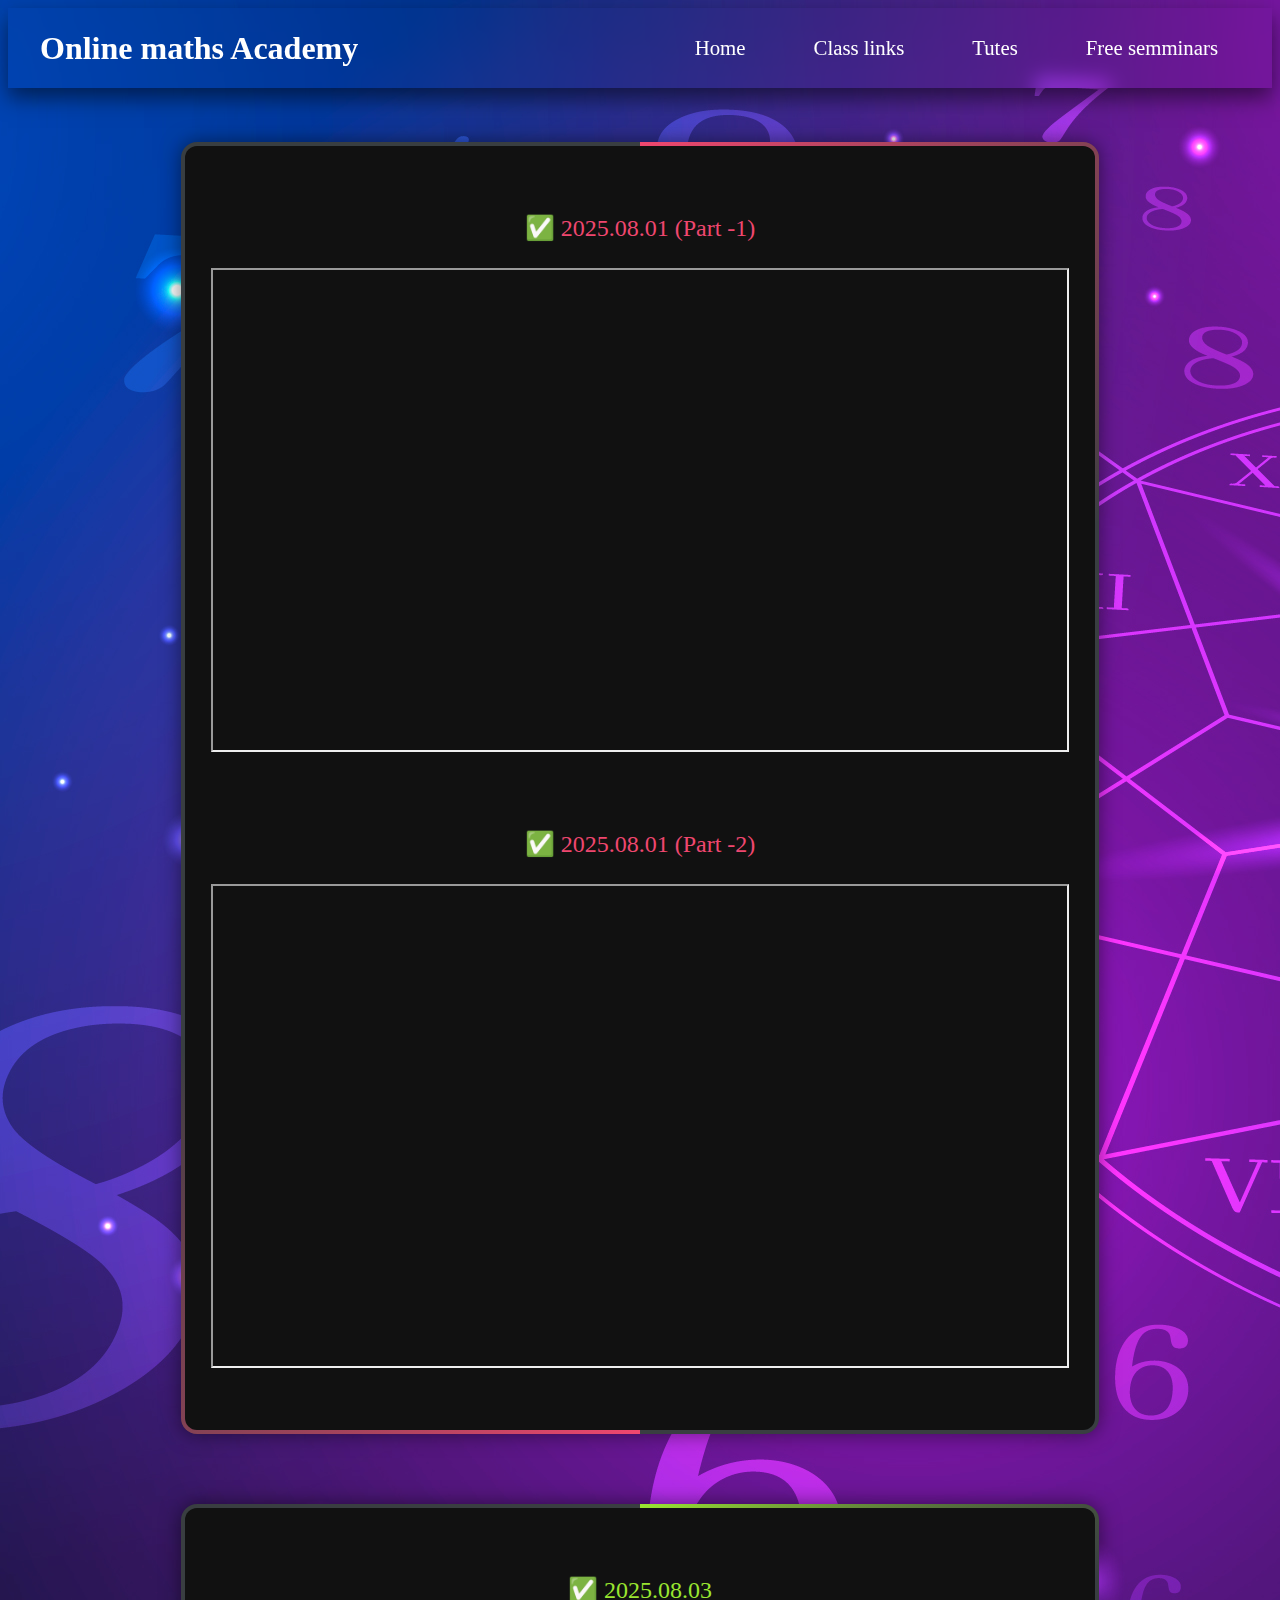
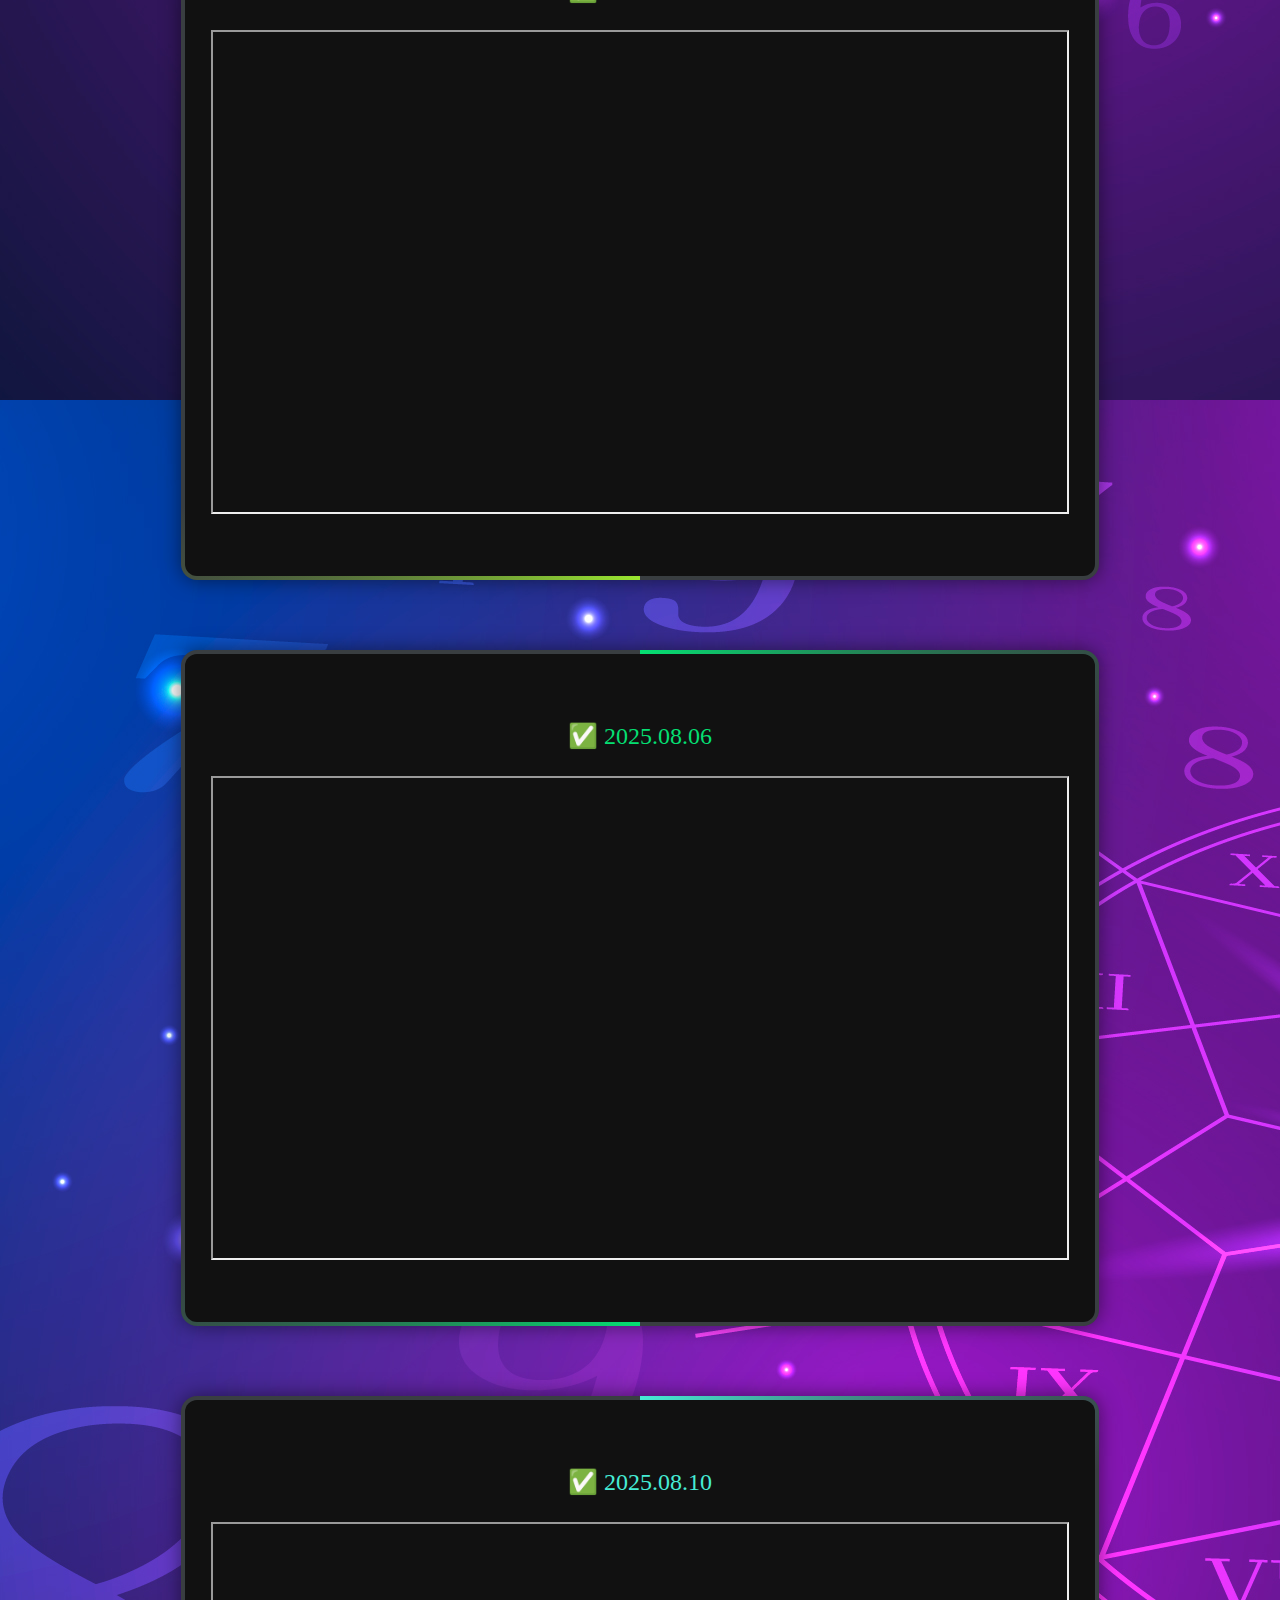
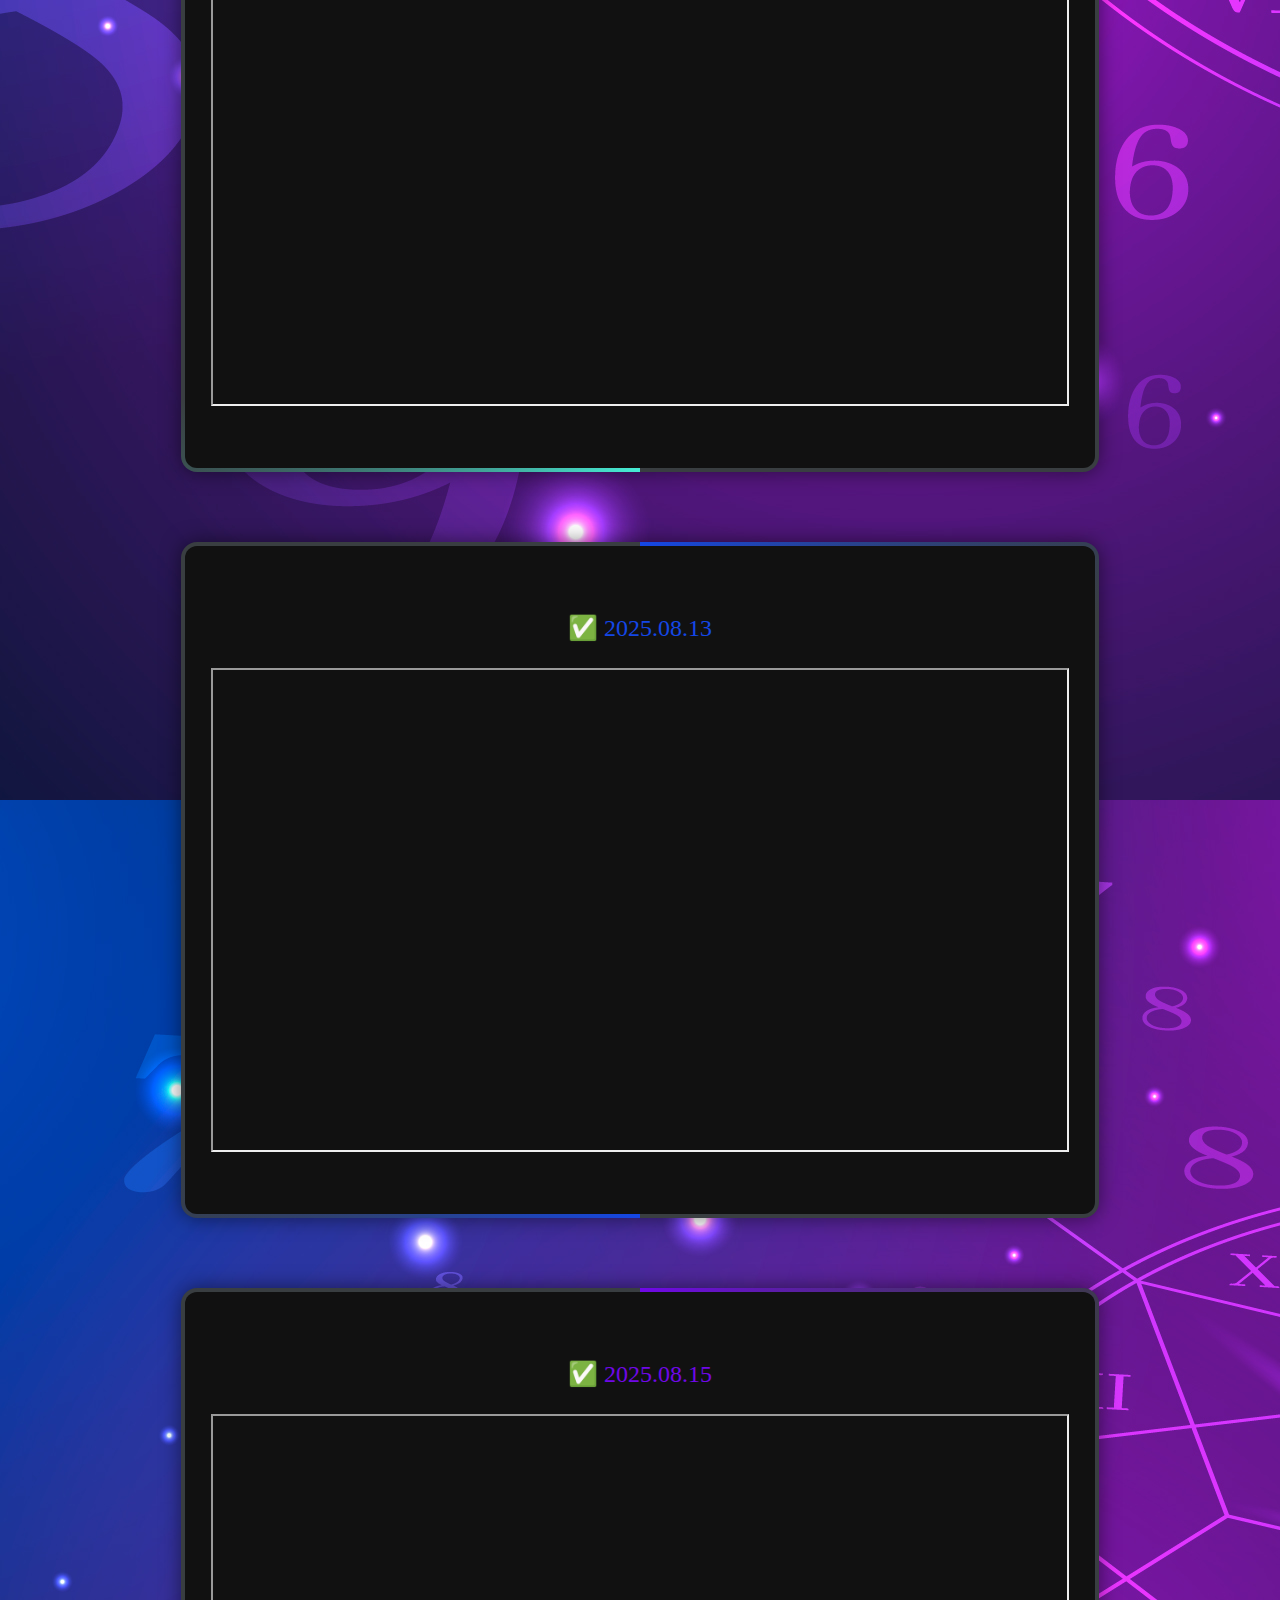
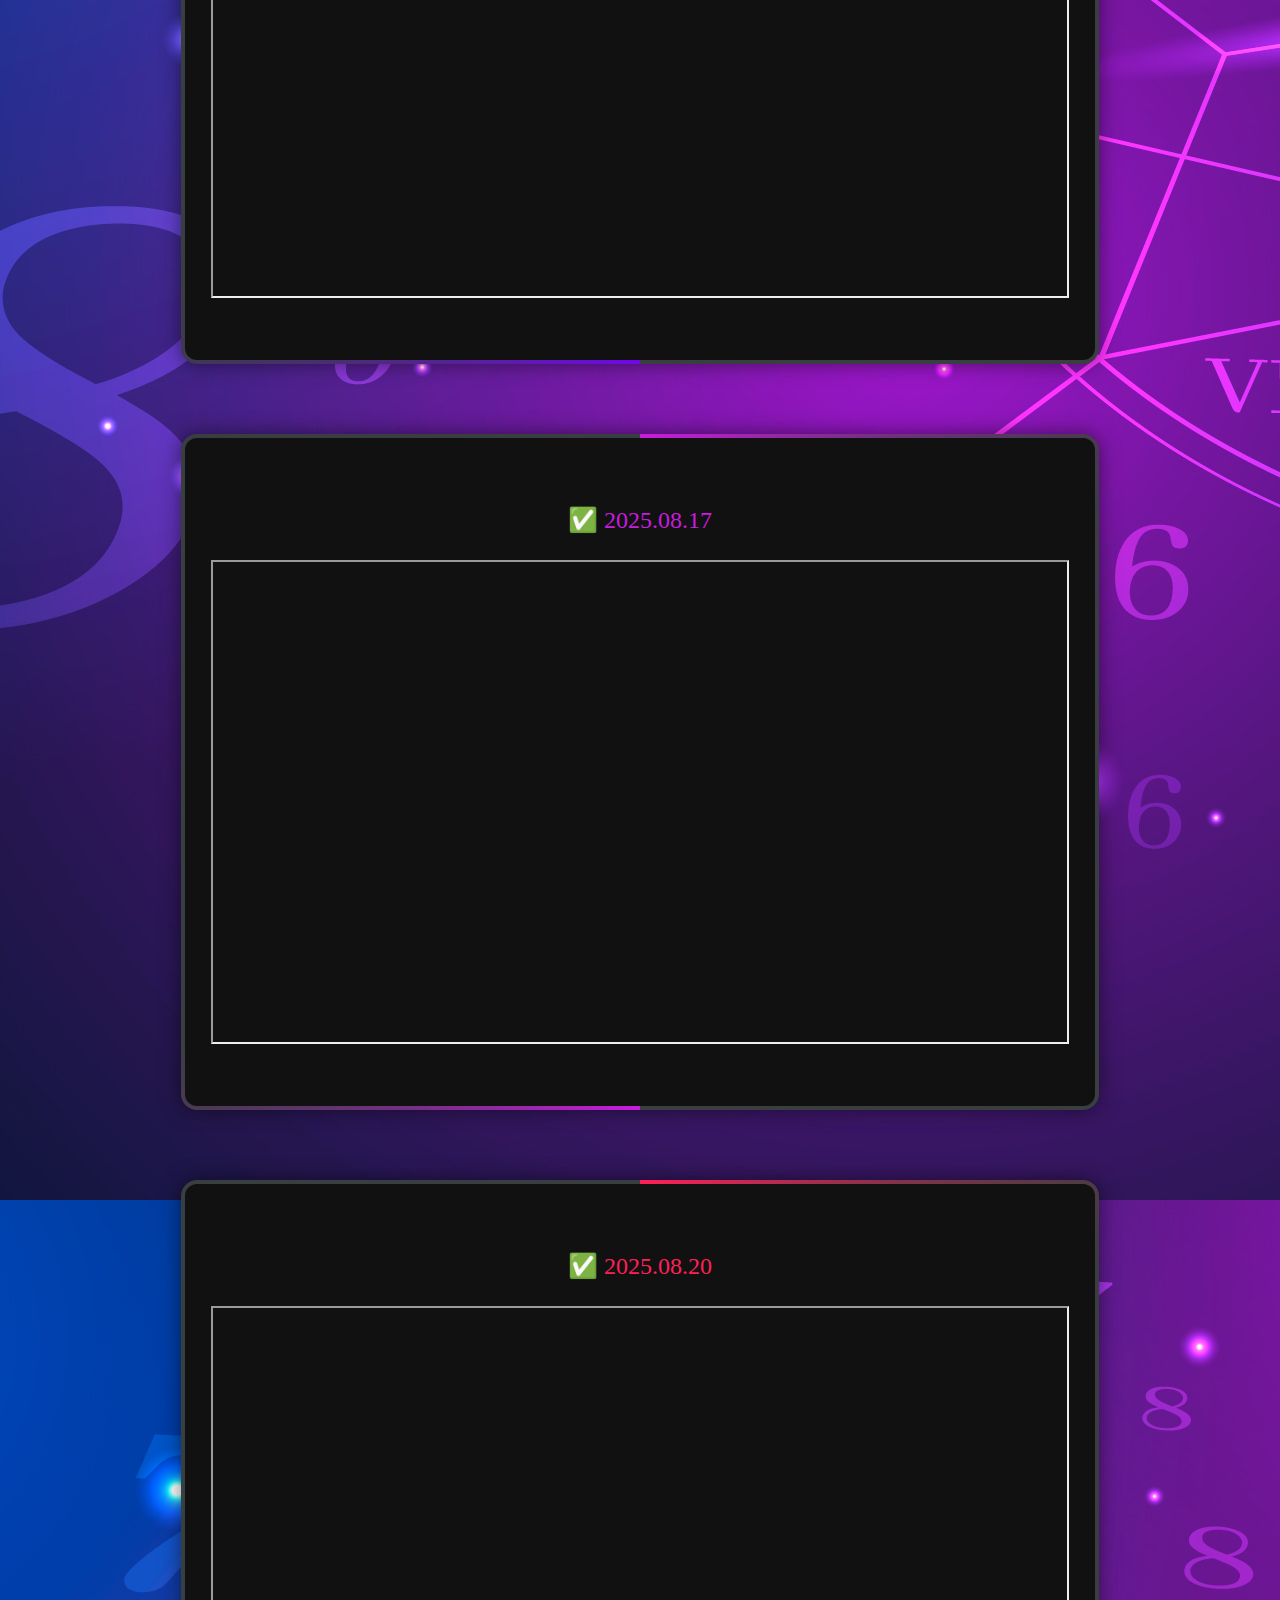
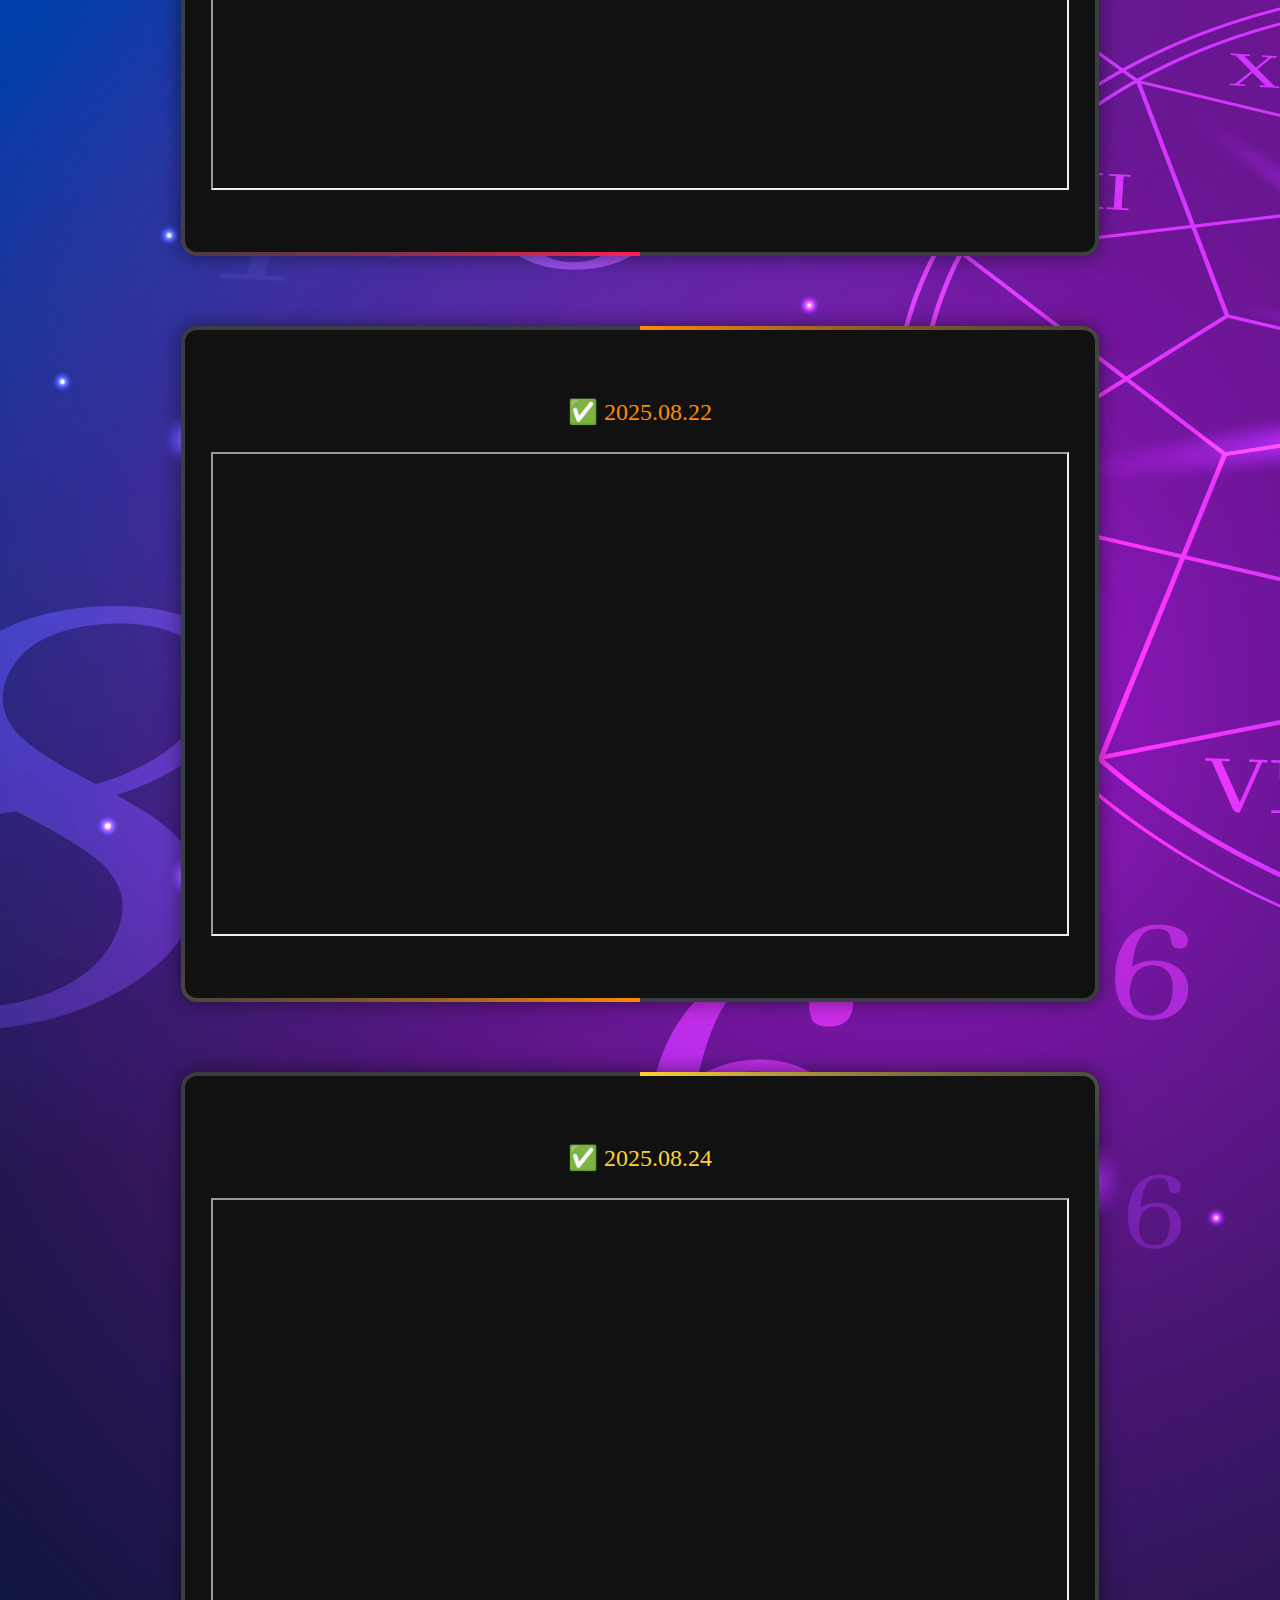
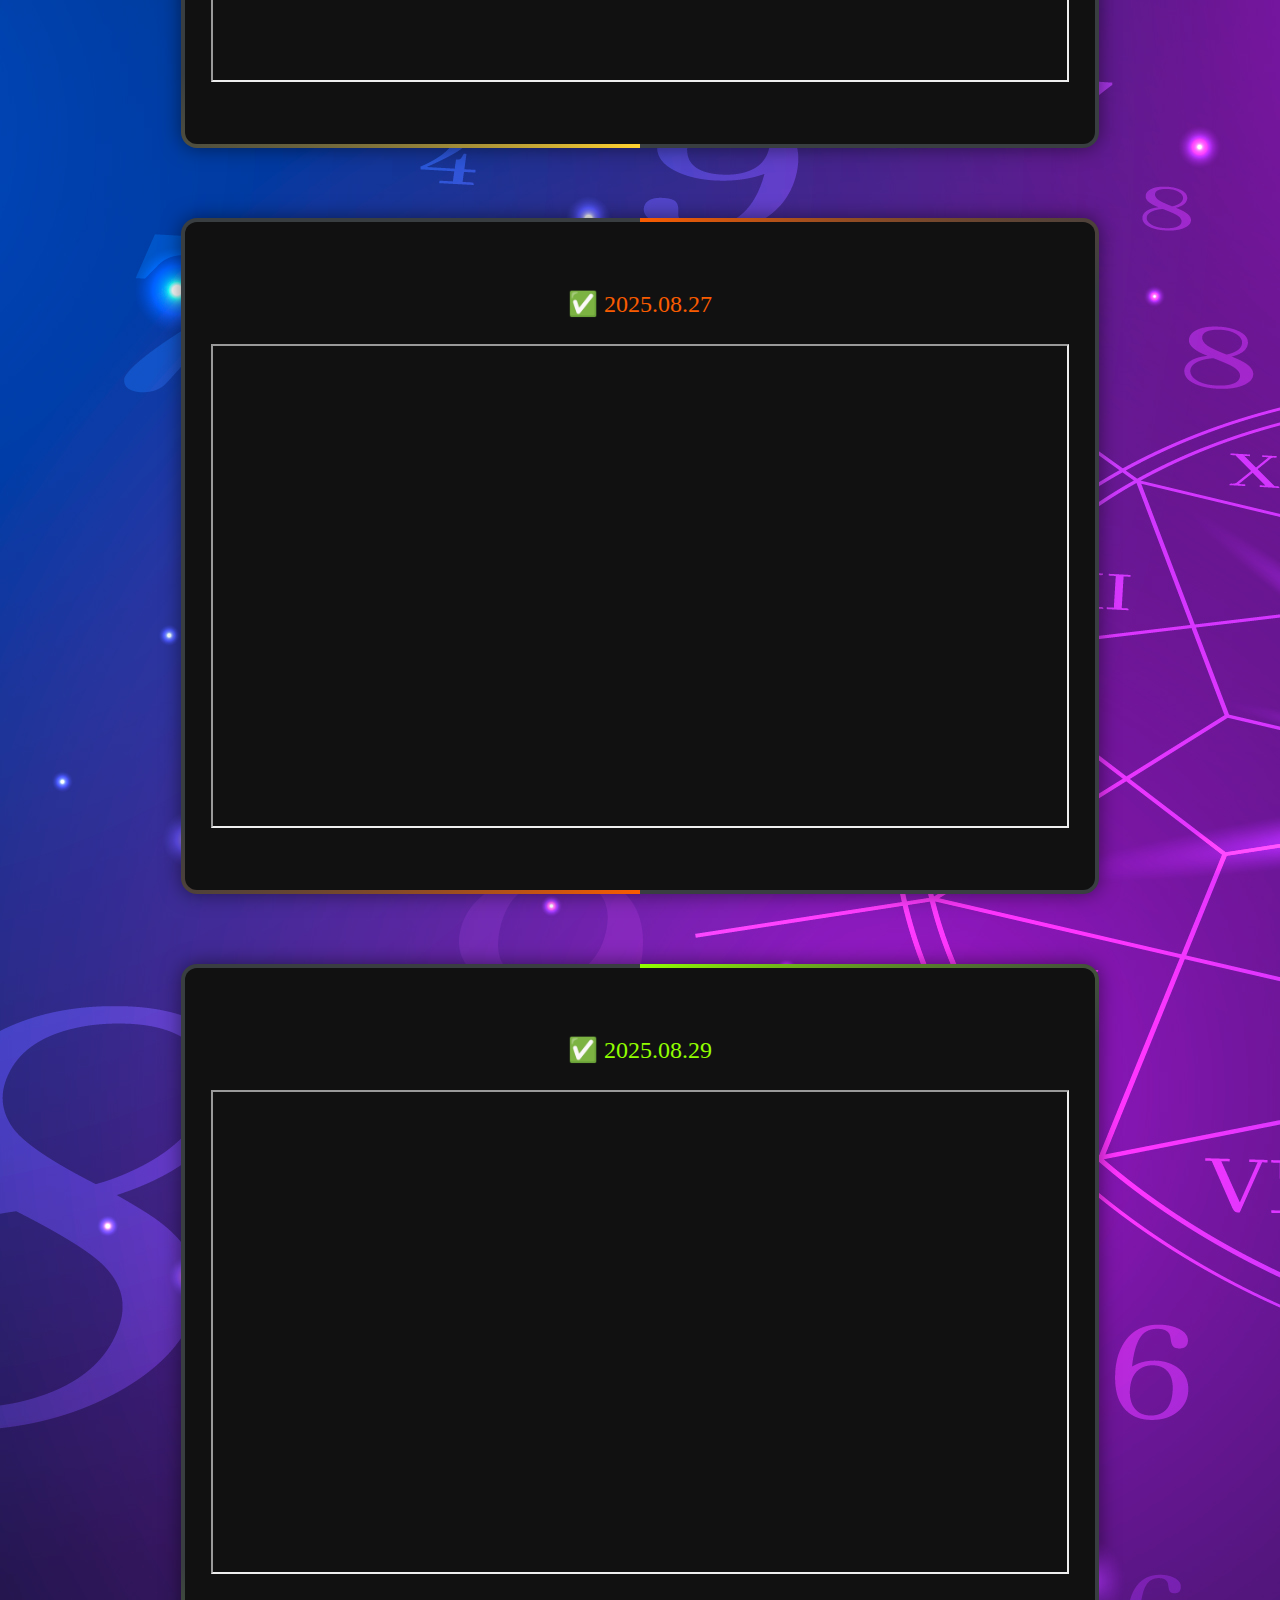
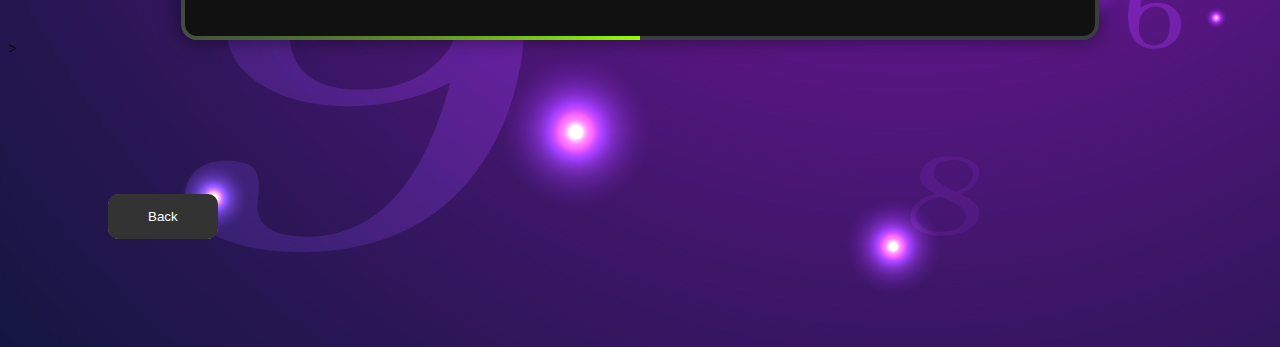
<file: august.html>
<!DOCTYPE html>
<html lang="en">
<head>
    <meta charset="UTF-8">
    <meta name="viewport" content="width=device-width, initial-scale=1.0">
    <title>Online maths Academy</title>
    <link rel="stylesheet" href="style.css">
</head>
<body>
    <nav class="navbar">
     <div class="navbar-container">
        <a href="index.html" class="navbar-logo">Online maths Academy</a>
        <button class="navbar-toggle">
            <span class="bar"></span>
            <span class="bar"></span>
            <span class="bar"></span>
        </button>
        <ul class="navbar-menu">
            <li><a href="index.html" class="active">Home</a></li>
            <li><a href="Live.html">Class links</a></li>
            <li><a href="tutes.html">Tutes</a></li>
            <li><a href="semminar.html">Free semminars</a></li>
        </ul>
     </div>
    </nav><br/><br/><br>

                <div class="container">
        <div class="card" style="--color: #ef476f;">
            <i class="fa-solid fa-code"></i>
            <div class="title">✅ 2025.08.01 (Part -1)</div>
                <iframe width="854" height="480" src="https://www.youtube.com/embed/kU37TOfMTWo?controls=0"></iframe><br/><br/>   

            <div class="title">✅ 2025.08.01 (Part -2)</div>
            <iframe width="854" height="480" src="https://www.youtube.com/embed/F_M18mpph5I?controls=0"></iframe><br/><br/>
        </div>
        <div class="card" style="--color: #9AE630;">
            <i class="fa-solid fa-code"></i>
            <div class="title">✅ 2025.08.03</div>
            <iframe width="854" height="480" src="https://www.youtube.com/embed/LlJpT5R0H7M?controls=0"></iframe><br/><br/>
        </div>
        <div class="card" style="--color: #05DF72;">
            <i class="fa-solid fa-code"></i>
            <div class="title">✅ 2025.08.06</div>
            <iframe width="854" height="480" src="https://www.youtube.com/embed/ZRL49gj8Ng0?controls=0"></iframe><br/><br/>
        </div>
        <div class="card" style="--color: #46ECD5;">
            <i class="fa-solid fa-code"></i>
            <div class="title">✅ 2025.08.10</div>
            <iframe width="854" height="480" src="https://www.youtube.com/embed/eAYRXqr-zLk?controls=0"></iframe><br/><br/>
        </div>
        <div class="card" style="--color: #1447E6;">
            <i class="fa-solid fa-code"></i>
            <div class="title">✅ 2025.08.13</div>
            <iframe width="854" height="480" src="https://www.youtube.com/embed/AgUsI1arSlI?controls=0"></iframe><br/><br/>
        </div>
        <div class="card" style="--color: #7008E7;">
            <i class="fa-solid fa-code"></i>
            <div class="title">✅ 2025.08.15</div>
            <iframe width="854" height="480" src="https://www.youtube.com/embed/tygfwyl7Qbk?controls=0"></iframe><br/><br/>
        </div>
        <div class="card" style="--color: #C81CDE;">
            <i class="fa-solid fa-code"></i>
            <div class="title">✅ 2025.08.17</div>
            <iframe width="854" height="480" src="https://www.youtube.com/embed/DlDNd9uPdf8?controls=0"></iframe><br/><br/>
        </div>
        <div class="card" style="--color: #FF2056;">
            <i class="fa-solid fa-code"></i>
            <div class="title">✅ 2025.08.20</div>
            <iframe width="854" height="480" src="https://www.youtube.com/embed/EWfls06Nrl0?controls=0"></iframe><br/><br/>
        </div>
        <div class="card" style="--color: #FF8904;">
            <i class="fa-solid fa-code"></i>
            <div class="title">✅ 2025.08.22</div>
            <iframe width="854" height="480" src="https://www.youtube.com/embed/s7nK94j_jSI?controls=0"></iframe><br/><br/>
        </div>
        <div class="card" style="--color: #FFD230;">
            <i class="fa-solid fa-code"></i>
            <div class="title">✅ 2025.08.24</div>
            <iframe width="854" height="480" src="https://www.youtube.com/embed/bLmOomczUF8?controls=0"></iframe><br/><br/>
        </div>
        <div class="card" style="--color: #fa5c00ff;">
            <i class="fa-solid fa-code"></i>
            <div class="title">✅ 2025.08.27</div>
            <iframe width="854" height="480" src="https://www.youtube.com/embed/FPQd97CgUDI?controls=0"></iframe><br/><br/>
        </div>
        <div class="card" style="--color: #91ff00ff;">
            <i class="fa-solid fa-code"></i>
            <div class="title">✅ 2025.08.29</div>
            <iframe width="854" height="480" src="https://www.youtube.com/embed/xbI45c-vwuU?controls=0"></iframe><br/><br/>
        </div>
    </div>><br/><br/><br/>

    <a href="index.html"><button class="btn">Back</button></a>
    <div id="watermark" class="watermark">Online Maths Academy</div>
</body>
<script src="script.js"></script>
<html>
</file>
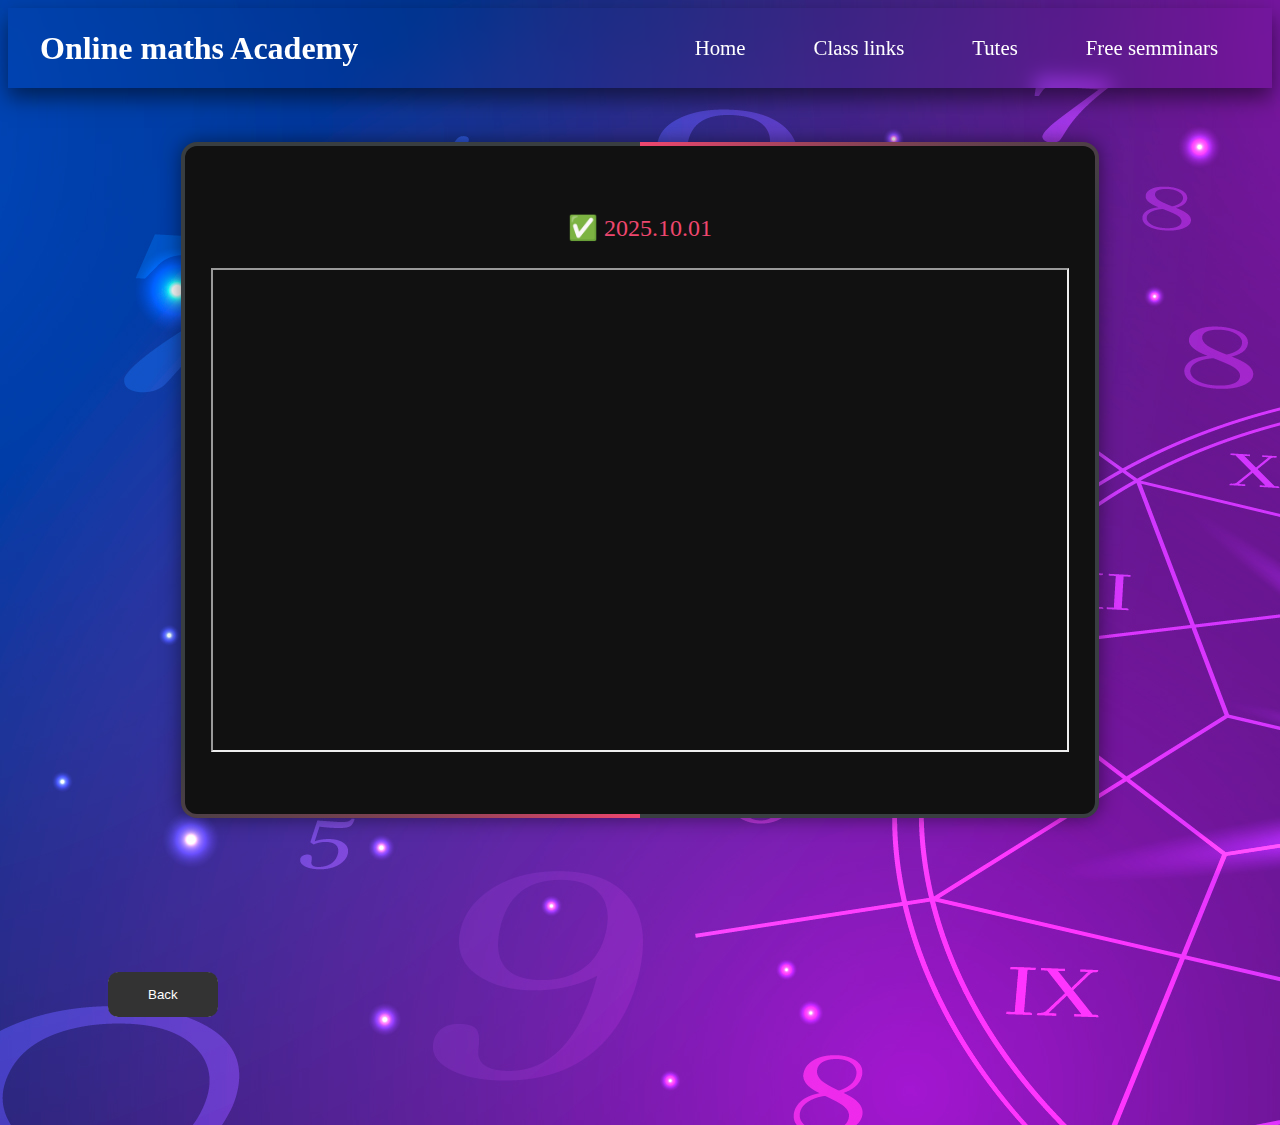
<file: october.html>
<!DOCTYPE html>
<html lang="en">
<head>
    <meta charset="UTF-8">
    <meta name="viewport" content="width=device-width, initial-scale=1.0">
    <title>Online maths Academy</title>
    <link rel="stylesheet" href="style.css">
</head>
<body>
    <nav class="navbar">
     <div class="navbar-container">
        <a href="index.html" class="navbar-logo">Online maths Academy</a>
        <button class="navbar-toggle">
            <span class="bar"></span>
            <span class="bar"></span>
            <span class="bar"></span>
        </button>
        <ul class="navbar-menu">
            <li><a href="index.html" class="active">Home</a></li>
            <li><a href="Live.html">Class links</a></li>
            <li><a href="tutes.html">Tutes</a></li>
            <li><a href="semminar.html">Free semminars</a></li>
        </ul>
     </div>
    </nav><br/><br/><br>

                <div class="container">
        <div class="card" style="--color: #ef476f;">
            <i class="fa-solid fa-code"></i>
            <div class="title">✅ 2025.10.01 </div>
                <iframe width="854" height="480" src="https://www.youtube.com/embed/Fmzgl5NrjtA?controls=0"></iframe><br/><br/>
        </div>
     <div class="Hd">
        <div class="card" style="--color: #9AE630;">
            <i class="fa-solid fa-code"></i>
            <div class="title">✅ 2025.10.03</div>
            <iframe width="854" height="480" src="https://www.youtube.com/embed/ ?controls=0"></iframe><br/><br/>
        </div>
        <div class="card" style="--color: #05DF72;">
            <i class="fa-solid fa-code"></i>
            <div class="title">✅ 2025.10.06</div>
            <iframe width="854" height="480" src="https://www.youtube.com/embed/ ?controls=0"></iframe><br/><br/>
        </div>
        <div class="card" style="--color: #46ECD5;">
            <i class="fa-solid fa-code"></i>
            <div class="title">✅ 2025.10.10</div>
            <iframe width="854" height="480" src="https://www.youtube.com/embed/ ?controls=0"></iframe><br/><br/>
        </div>
        <div class="card" style="--color: #1447E6;">
            <i class="fa-solid fa-code"></i>
            <div class="title">✅ 2025.10.13</div>
            <iframe width="854" height="480" src="https://www.youtube.com/embed/ ?controls=0"></iframe><br/><br/>
        </div>
        <div class="card" style="--color: #7008E7;">
            <i class="fa-solid fa-code"></i>
            <div class="title">✅ 2025.10.15</div>
            <iframe width="854" height="480" src="https://www.youtube.com/embed/ ?controls=0"></iframe><br/><br/>
        </div>
        <div class="card" style="--color: #C81CDE;">
            <i class="fa-solid fa-code"></i>
            <div class="title">✅ 2025.10.17</div>
            <iframe width="854" height="480" src="https://www.youtube.com/embed/ ?controls=0"></iframe><br/><br/>
        </div>
        <div class="card" style="--color: #FF2056;">
            <i class="fa-solid fa-code"></i>
            <div class="title">✅ 2025.10.20</div>
            <iframe width="854" height="480" src="https://www.youtube.com/embed/ ?controls=0"></iframe><br/><br/>
        </div>
        <div class="card" style="--color: #FF8904;">
            <i class="fa-solid fa-code"></i>
            <div class="title">✅ 2025.10.22</div>
            <iframe width="854" height="480" src="https://www.youtube.com/embed/ ?controls=0"></iframe><br/><br/>
        </div>
        <div class="card" style="--color: #FFD230;">
            <i class="fa-solid fa-code"></i>
            <div class="title">✅ 2025.10.24</div>
            <iframe width="854" height="480" src="https://www.youtube.com/embed/ ?controls=0"></iframe><br/><br/>
        </div>
        <div class="card" style="--color: #fa5c00ff;">
            <i class="fa-solid fa-code"></i>
            <div class="title">✅ 2025.10.27</div>
            <iframe width="854" height="480" src="https://www.youtube.com/embed/ ?controls=0"></iframe><br/><br/>
        </div>
        <div class="card" style="--color: #91ff00ff;">
            <i class="fa-solid fa-code"></i>
            <div class="title">✅ 2025.10.29</div>
            <iframe width="854" height="480" src="https://www.youtube.com/embed/ ?controls=0"></iframe><br/><br/>
        </div>
     </div>
    </div><br/><br/><br/>

    <a href="index.html"><button class="btn">Back</button></a>
    <div id="watermark" class="watermark">Online Maths Academy</div>
</body>
<script src="script.js"></script>
<html>
</file>
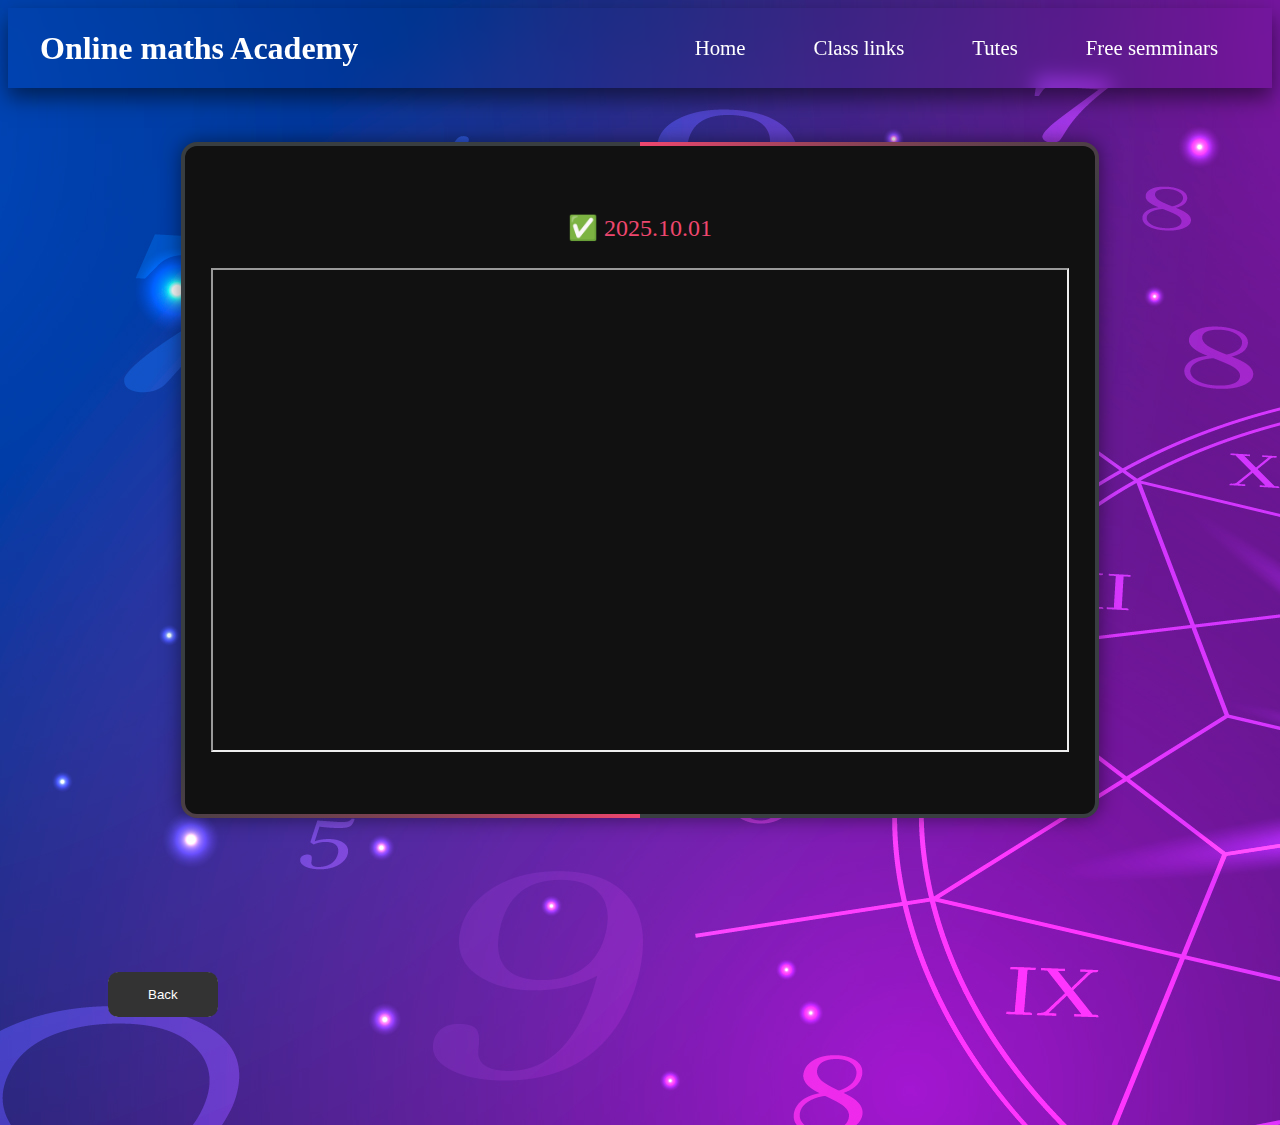
<file: semminar.html>
<!DOCTYPE html>
<html lang="en">
<head>
    <meta charset="UTF-8">
    <meta name="viewport" content="width=device-width, initial-scale=1.0">
    <title>Online maths Academy</title>
    <link rel="stylesheet" href="style.css">
</head>
<body>
    <nav class="navbar">
     <div class="navbar-container">
        <a href="index.html" class="navbar-logo">Online maths Academy</a>
        <button class="navbar-toggle">
            <span class="bar"></span>
            <span class="bar"></span>
            <span class="bar"></span>
        </button>
        <ul class="navbar-menu">
            <li><a href="index.html" class="active">Home</a></li>
            <li><a href="Live.html">Class links</a></li>
            <li><a href="tutes.html">Tutes</a></li>
            <li><a href="semminar.html">Free semminars</a></li>
        </ul>
     </div>
    </nav><br/><br/><br>

                <div class="container">
        <div class="card" style="--color: #ef476f;">
            <i class="fa-solid fa-code"></i>
            <div class="title">✅ 2025.10.01</div>
                <iframe width="854" height="480" src="https://www.youtube.com/embed/Fmzgl5NrjtA?controls=0"></iframe><br/><br/>
        </div>
     <div class="Hd">
        <div class="card" style="--color: #9AE630;">
            <i class="fa-solid fa-code"></i>
            <div class="title">✅ 2025.10.03</div>
            <iframe width="854" height="480" src="https://www.youtube.com/embed/ ?controls=0"></iframe><br/><br/>
        </div>
        <div class="card" style="--color: #05DF72;">
            <i class="fa-solid fa-code"></i>
            <div class="title">✅ 2025.10.06</div>
            <iframe width="854" height="480" src="https://www.youtube.com/embed/ ?controls=0"></iframe><br/><br/>
        </div>
        <div class="card" style="--color: #46ECD5;">
            <i class="fa-solid fa-code"></i>
            <div class="title">✅ 2025.10.10</div>
            <iframe width="854" height="480" src="https://www.youtube.com/embed/ ?controls=0"></iframe><br/><br/>
        </div>
        <div class="card" style="--color: #1447E6;">
            <i class="fa-solid fa-code"></i>
            <div class="title">✅ 2025.10.13</div>
            <iframe width="854" height="480" src="https://www.youtube.com/embed/ ?controls=0"></iframe><br/><br/>
        </div>
        <div class="card" style="--color: #7008E7;">
            <i class="fa-solid fa-code"></i>
            <div class="title">✅ 2025.10.15</div>
            <iframe width="854" height="480" src="https://www.youtube.com/embed/ ?controls=0"></iframe><br/><br/>
        </div>
        <div class="card" style="--color: #C81CDE;">
            <i class="fa-solid fa-code"></i>
            <div class="title">✅ 2025.10.17</div>
            <iframe width="854" height="480" src="https://www.youtube.com/embed/ ?controls=0"></iframe><br/><br/>
        </div>
        <div class="card" style="--color: #FF2056;">
            <i class="fa-solid fa-code"></i>
            <div class="title">✅ 2025.10.20</div>
            <iframe width="854" height="480" src="https://www.youtube.com/embed/ ?controls=0"></iframe><br/><br/>
        </div>
        <div class="card" style="--color: #FF8904;">
            <i class="fa-solid fa-code"></i>
            <div class="title">✅ 2025.10.22</div>
            <iframe width="854" height="480" src="https://www.youtube.com/embed/ ?controls=0"></iframe><br/><br/>
        </div>
        <div class="card" style="--color: #FFD230;">
            <i class="fa-solid fa-code"></i>
            <div class="title">✅ 2025.10.24</div>
            <iframe width="854" height="480" src="https://www.youtube.com/embed/ ?controls=0"></iframe><br/><br/>
        </div>
        <div class="card" style="--color: #fa5c00ff;">
            <i class="fa-solid fa-code"></i>
            <div class="title">✅ 2025.10.27</div>
            <iframe width="854" height="480" src="https://www.youtube.com/embed/ ?controls=0"></iframe><br/><br/>
        </div>
        <div class="card" style="--color: #91ff00ff;">
            <i class="fa-solid fa-code"></i>
            <div class="title">✅ 2025.10.29</div>
            <iframe width="854" height="480" src="https://www.youtube.com/embed/ ?controls=0"></iframe><br/><br/>
        </div>
     </div>
    </div><br/><br/><br/>

    <a href="index.html"><button class="btn">Back</button></a>
    <div id="watermark" class="watermark">Online Maths Academy</div>
</body>
<script src="script.js"></script>
<html>
</file>
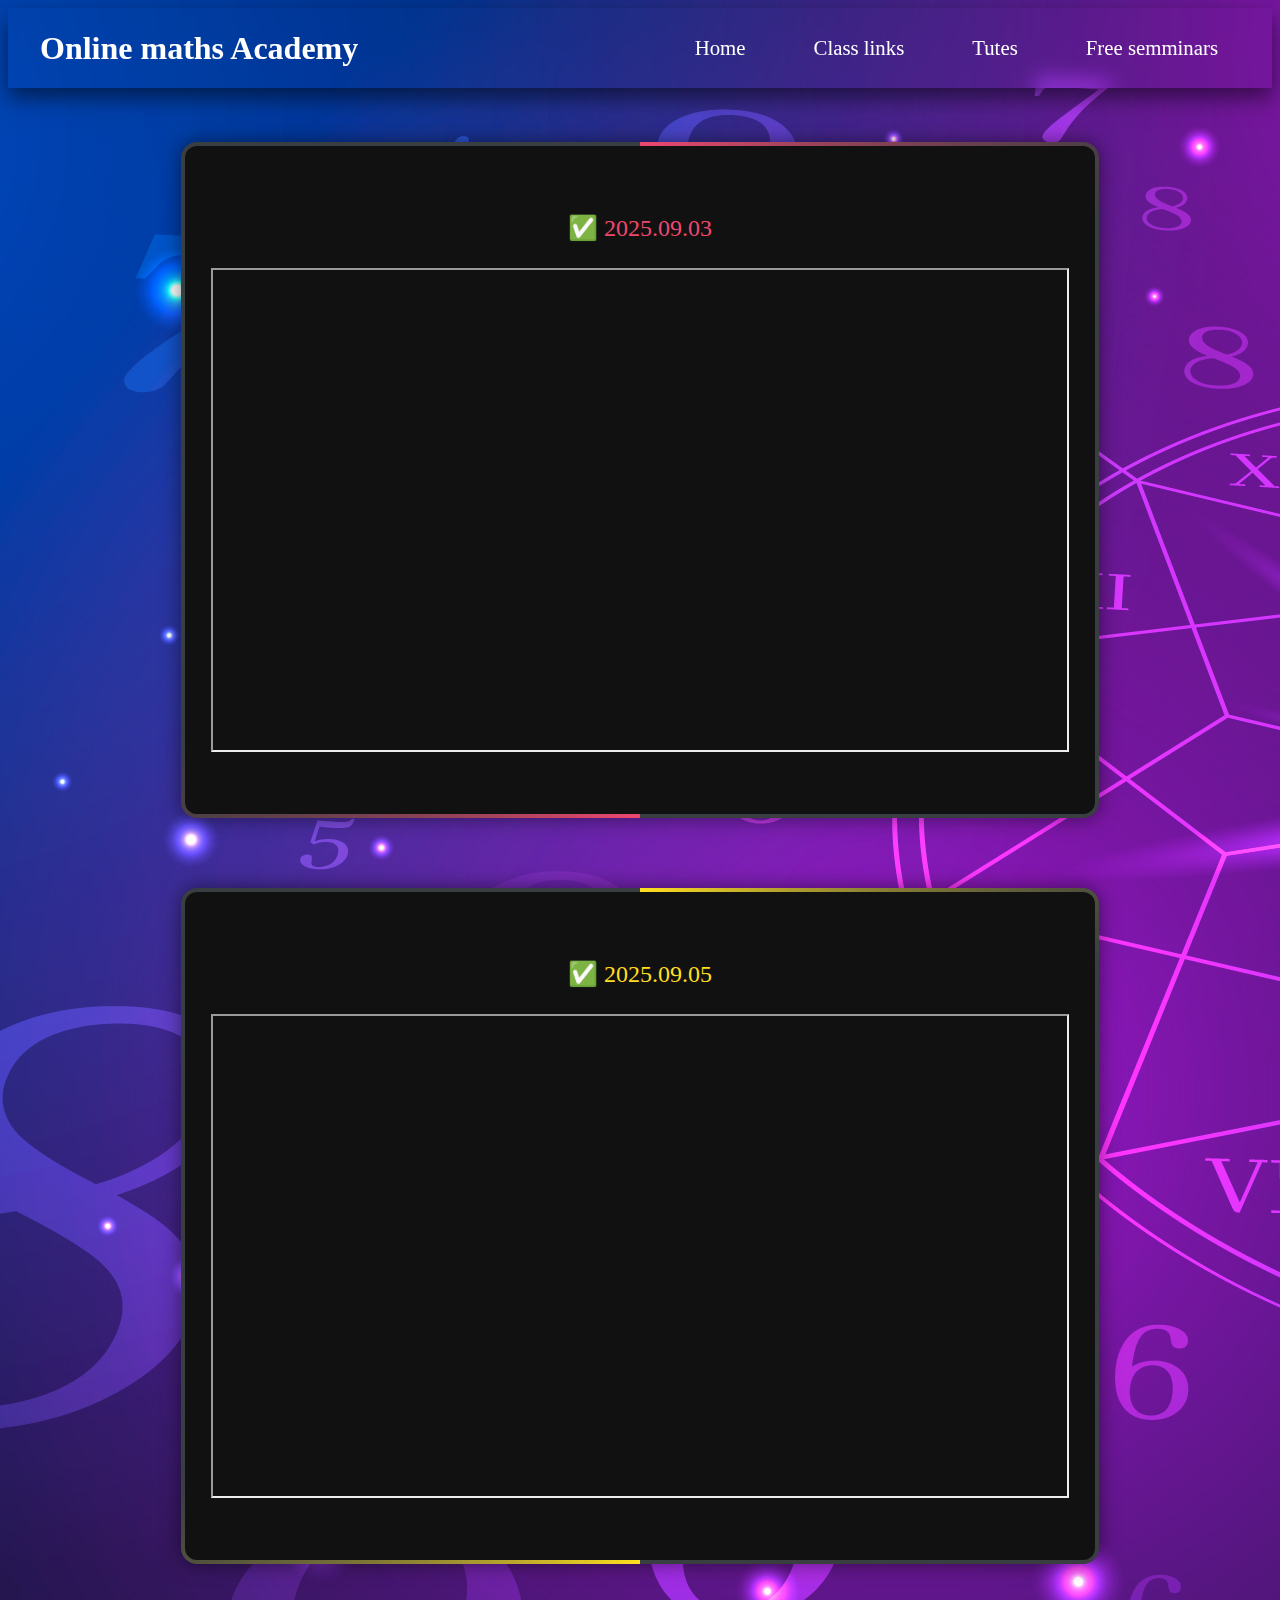
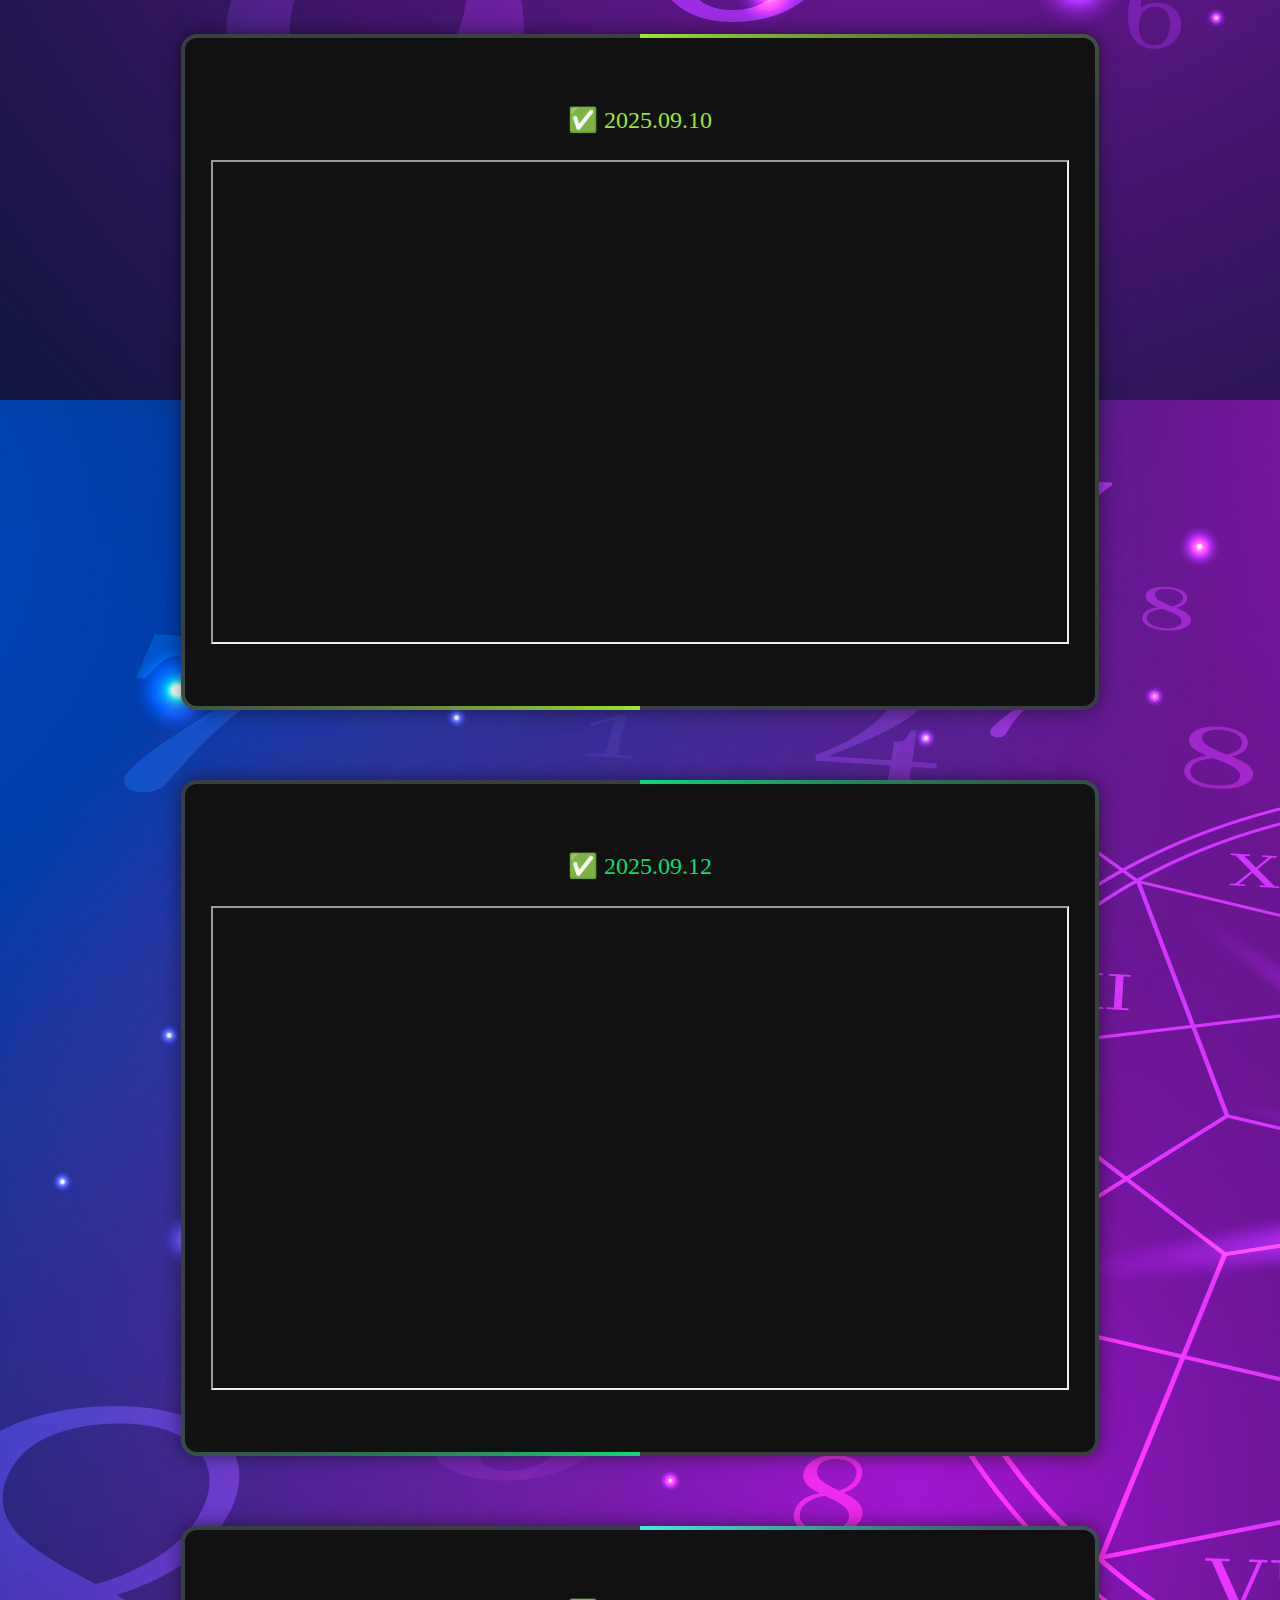
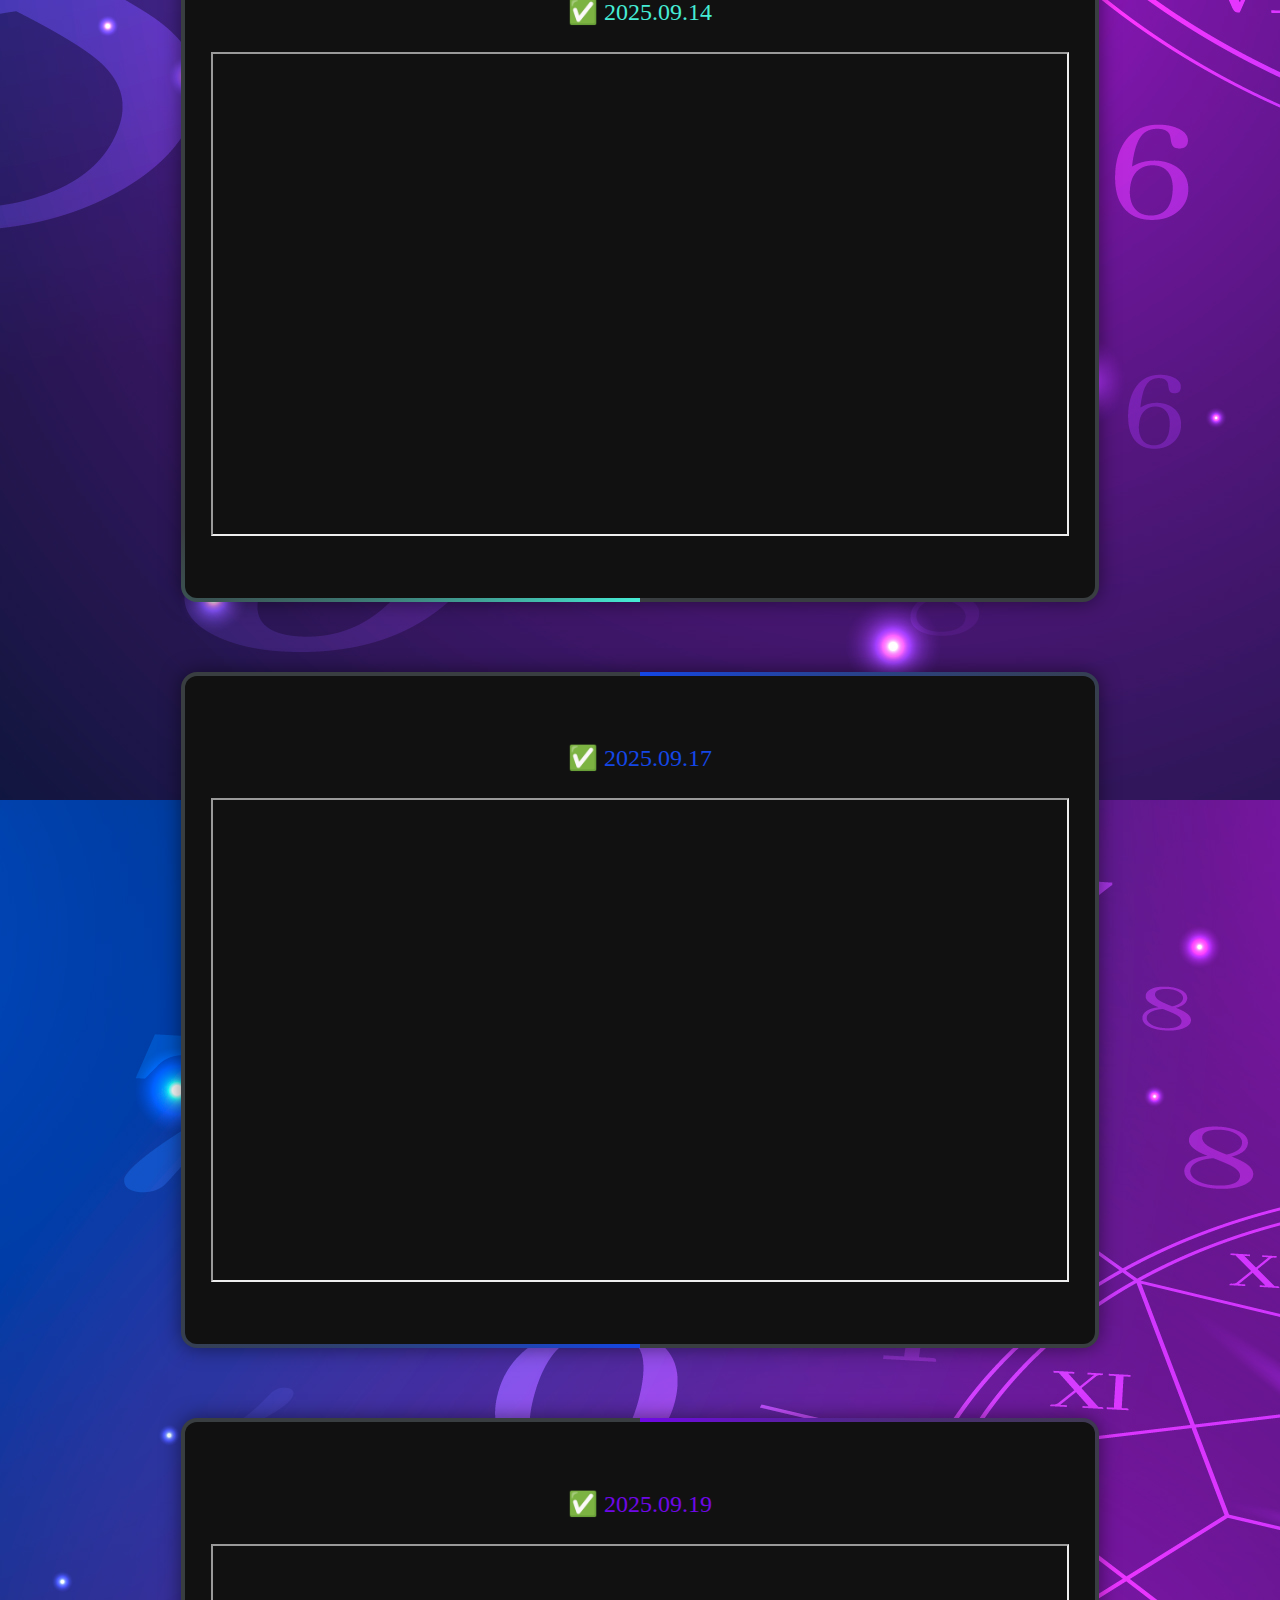
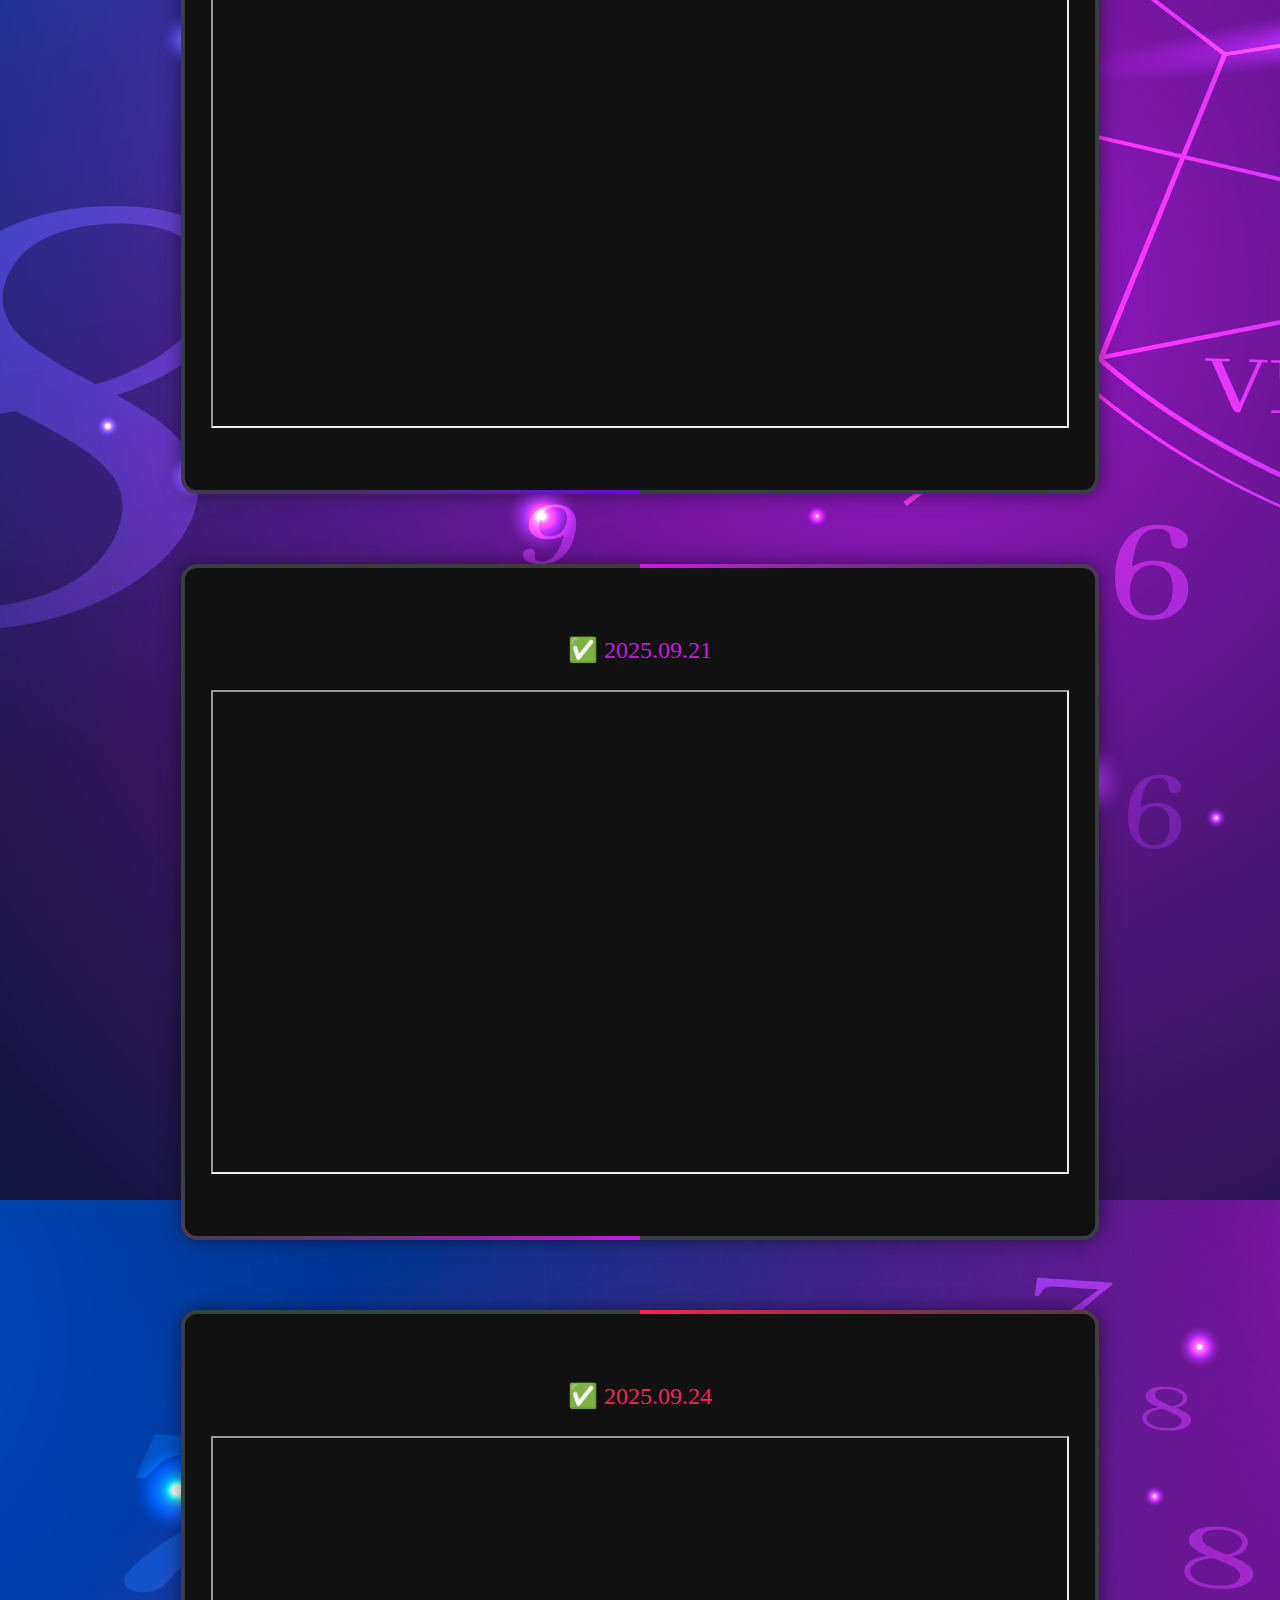
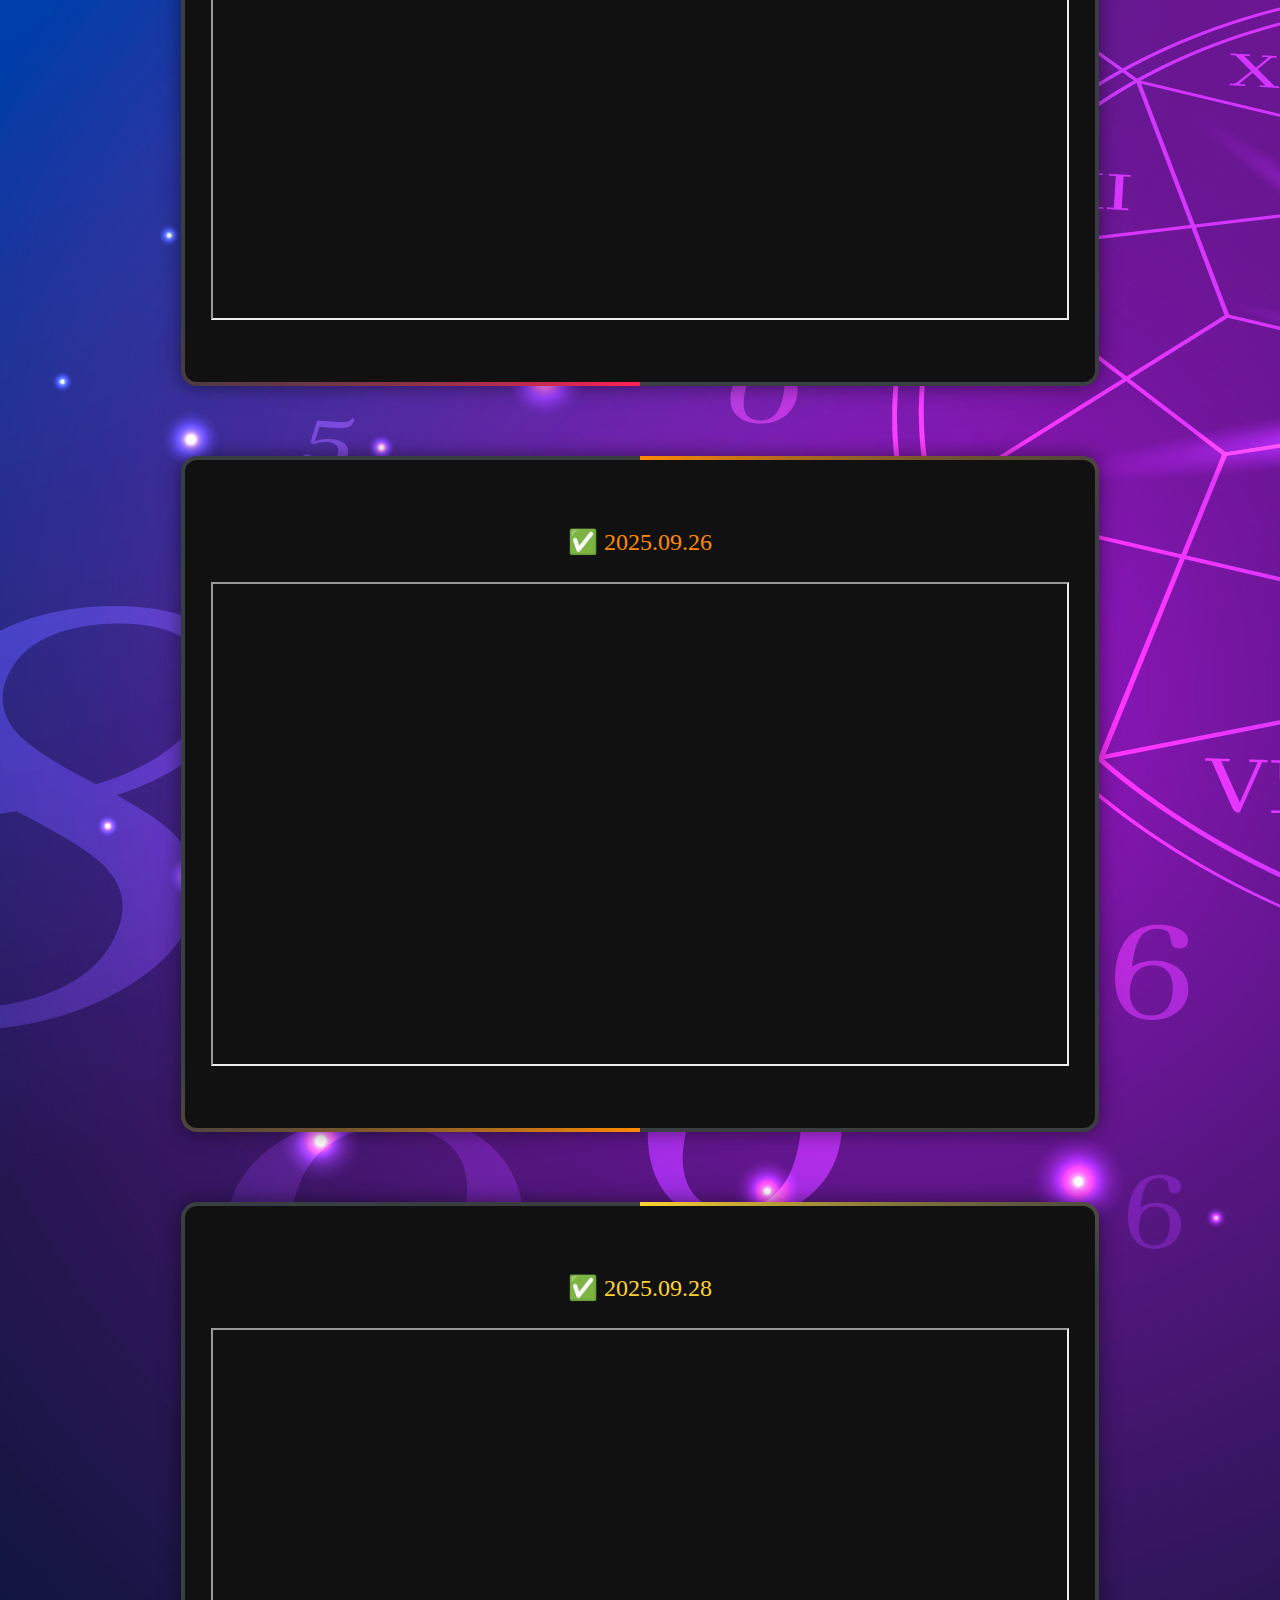
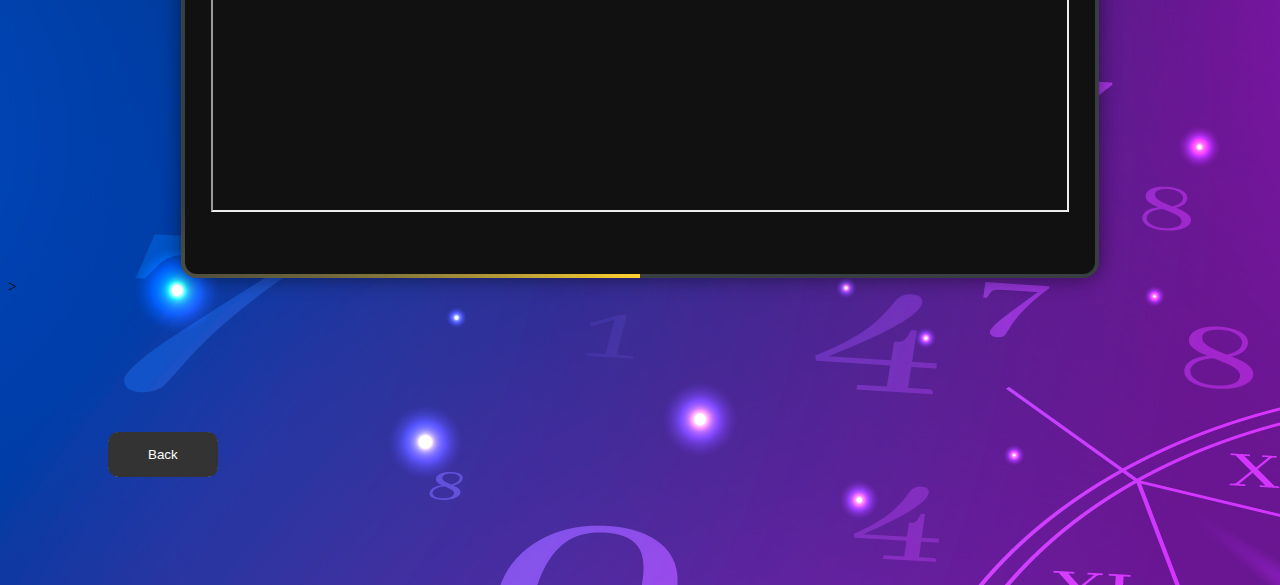
<file: september.html>
<!DOCTYPE html>
<html lang="en">
<head>
    <meta charset="UTF-8">
    <meta name="viewport" content="width=device-width, initial-scale=1.0">
    <title>Online maths Academy</title>
    <link rel="stylesheet" href="style.css">
</head>
<body>
    <nav class="navbar">
     <div class="navbar-container">
        <a href="index.html" class="navbar-logo">Online maths Academy</a>
        <button class="navbar-toggle">
            <span class="bar"></span>
            <span class="bar"></span>
            <span class="bar"></span>
        </button>
        <ul class="navbar-menu">
            <li><a href="index.html" class="active">Home</a></li>
            <li><a href="Live.html">Class links</a></li>
            <li><a href="tutes.html">Tutes</a></li>
            <li><a href="semminar.html">Free semminars</a></li>
        </ul>
     </div>
    </nav><br/><br/><br>

    <div class="container">
        <div class="card" style="--color: #ef476f;">
            <i class="fa-solid fa-code"></i>
            <div class="title">✅ 2025.09.03</div>
                <iframe width="854" height="480" src="https://www.youtube.com/embed/xq1tf1TsRQ8?controls=0"></iframe><br/><br/>   
        </div>
        <div class="card" style="--color: #FFDF20;">
            <i class="fa-solid fa-code"></i>
            <div class="title">✅ 2025.09.05</div>
            <iframe width="854" height="480" src="https://www.youtube.com/embed/wJJ0pkdd61s?controls=0"></iframe><br/><br/>
        </div>
        <div class="card" style="--color: #9AE630;">
            <i class="fa-solid fa-code"></i>
            <div class="title">✅ 2025.09.10</div>
            <iframe width="854" height="480" src="https://www.youtube.com/embed/L49_IXuxu_w?controls=0"></iframe><br/><br/>
        </div>
        <div class="card" style="--color: #05DF72;">
            <i class="fa-solid fa-code"></i>
            <div class="title">✅ 2025.09.12</div>
            <iframe width="854" height="480" src="https://www.youtube.com/embed/xwPptiUugZc?controls=0"></iframe><br/><br/>
        </div>
        <div class="card" style="--color: #46ECD5;">
            <i class="fa-solid fa-code"></i>
            <div class="title">✅ 2025.09.14</div>
            <iframe width="854" height="480" src="https://www.youtube.com/embed/miOWidUJLuY?controls=0"></iframe><br/><br/>
        </div>
        <div class="card" style="--color: #1447E6;">
            <i class="fa-solid fa-code"></i>
            <div class="title">✅ 2025.09.17</div>
            <iframe width="854" height="480" src="https://www.youtube.com/embed/hyAvHFcswKs?controls=0"></iframe><br/><br/>
        </div>
        <div class="card" style="--color: #7008E7;">
            <i class="fa-solid fa-code"></i>
            <div class="title">✅ 2025.09.19</div>
            <iframe width="854" height="480" src="https://www.youtube.com/embed/FEx5f74W9uw?controls=0"></iframe><br/><br/>
        </div>
        <div class="card" style="--color: #C81CDE;">
            <i class="fa-solid fa-code"></i>
            <div class="title">✅ 2025.09.21</div>
            <iframe width="854" height="480" src="https://www.youtube.com/embed/oF9M0DT76hA?controls=0"></iframe><br/><br/>
        </div>
        <div class="card" style="--color: #FF2056;">
            <i class="fa-solid fa-code"></i>
            <div class="title">✅ 2025.09.24</div>
            <iframe width="854" height="480" src="https://www.youtube.com/embed/3_UTYidCyVM?controls=0"></iframe><br/><br/>
        </div>
        <div class="card" style="--color: #FF8904;">
            <i class="fa-solid fa-code"></i>
            <div class="title">✅ 2025.09.26</div>
            <iframe width="854" height="480" src="https://www.youtube.com/embed/dsm3FQgh1tA?controls=0"></iframe><br/><br/>
        </div>
        <div class="card" style="--color: #FFD230;">
            <i class="fa-solid fa-code"></i>
            <div class="title">✅ 2025.09.28</div>
            <iframe width="854" height="480" src="https://www.youtube.com/embed/vhufpjRaJcU?controls=0"></iframe><br/><br/>
        </div>
    </div>><br/><br/><br/>

    <a href="index.html"><button class="btn">Back</button></a>
    <div id="watermark" class="watermark">Online Maths Academy</div>
</body>
<script src="script.js"></script>
<html>
</file>
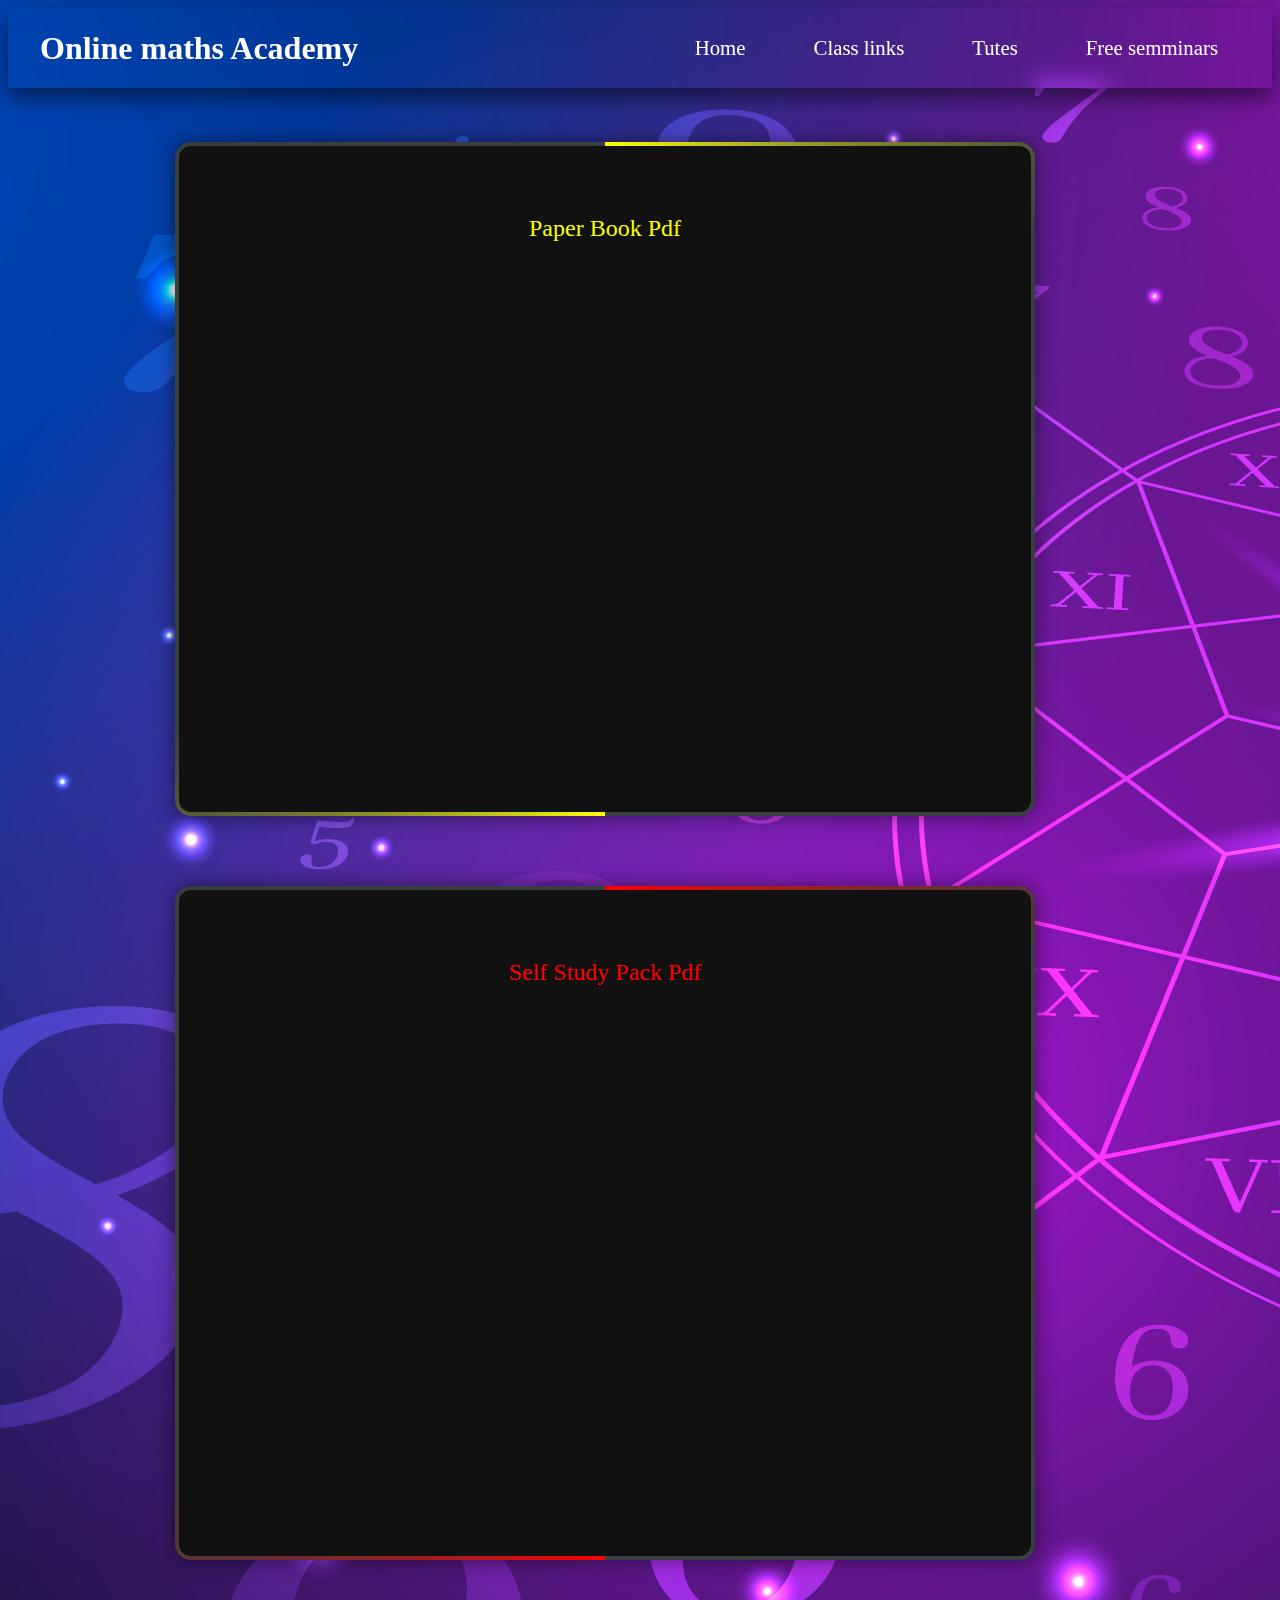
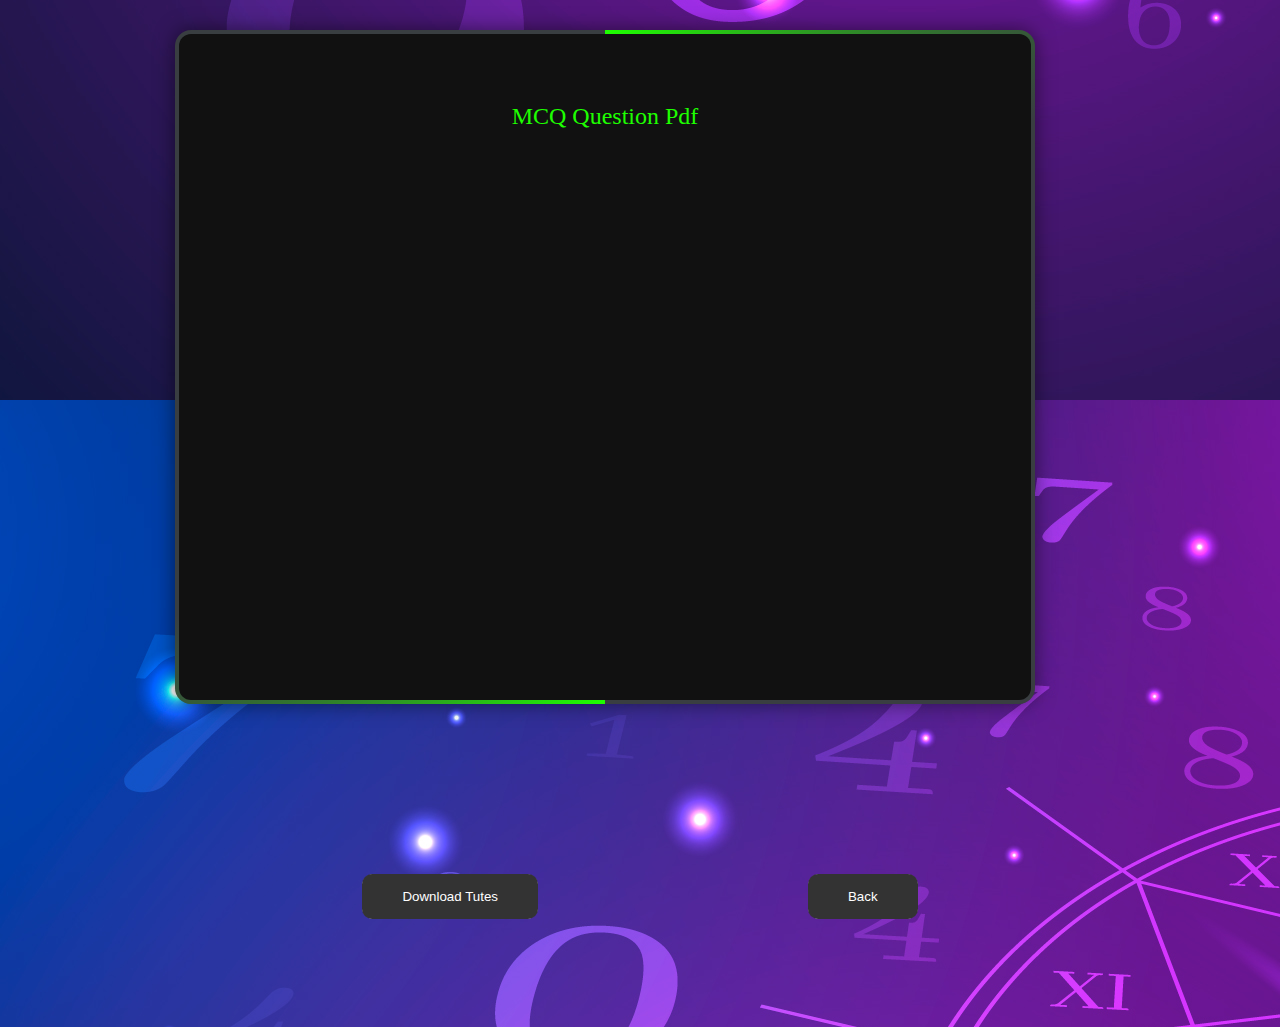
<file: tutes.html>
<!DOCTYPE html>
<html lang="en">
<head>
    <meta charset="UTF-8">
    <meta name="viewport" content="width=device-width, initial-scale=1.0">
    <title>Online maths Academy</title>
    <link rel="stylesheet" href="style.css">
</head>
<body>
    <nav class="navbar">
     <div class="navbar-container">
        <a href="index.html" class="navbar-logo">Online maths Academy</a>
        <button class="navbar-toggle">
            <span class="bar"></span>
            <span class="bar"></span>
            <span class="bar"></span>
        </button>
        <ul class="navbar-menu">
            <li><a href="index.html" class="active">Home</a></li>
            <li><a href="Live.html">Class links</a></li>
            <li><a href="tutes.html">Tutes</a></li>
            <li><a href="semminar.html">Free semminars</a></li>
        </ul>
     </div>
    </nav><br/><br/><br>
     <div class="container">
        <div class="card" style="--color: #fbff00ff;">
            <i class="fa-solid fa-code"></i>
            <div class="title">Paper Book Pdf</div>
             <iframe src="pdf\Catogorized Q 2025 - Grade 10.pdf#toolbar=0" width="800px" height="500px" style="border:none" title="Non-downloadable PDF Viewer"></iframe><br/>
        </div><br/>
        <div class="card" style="--color: #ff0000ff;">
            <i class="fa-solid fa-code"></i>
            <div class="title">Self Study Pack Pdf</div>
             <iframe src="pdf\Grade 10 Third term self study.pdf#toolbar=0" width="800px" height="500px" style="border:none" title="Non-downloadable PDF Viewer"></iframe><br/>
        </div><br/>
        <div class="card" style="--color: #1eff00ff;">
            <i class="fa-solid fa-code"></i>
            <div class="title">MCQ Question Pdf</div>
             <iframe src="pdf\Short Q 250 - Grade 10.pdf#toolbar=0" width="800px" height="500px" style="border:none" title="Non-downloadable PDF Viewer"></iframe><br/>
        </div><br/>

        <a href="Load.html"><button class="btn">Download Tutes</button></a>
        <a href="index.html"><button class="btn">Back</button></a>
    <div id="watermark" class="watermark">Online Maths Academy</div>
</body>
<script src="script.js"></script>
</html>
</file>
<file: style.css>
body{
    background: url(img.jpg) ;
}
.btn {
  margin: 100px;
  padding: 15px 40px;
  border: none;
  outline: none;
  color: #FFF;
  cursor: pointer;
  position: relative;
  z-index: 0;
  border-radius: 12px;
}
.btn::after {
  content: "";
  z-index: -1;
  position: absolute;
  width: 100%;
  height: 100%;
  background-color: #333;
  left: 0;
  top: 0;
  border-radius: 10px;
}
/* glow */
.btn::before {
  content: "";
  background: linear-gradient(
    45deg,
    #FF0000, #FF7300, #FFFB00, #48FF00,
    #00FFD5, #002BFF, #FF00C8, #FF0000
  );
  position: absolute;
  top: -2px;
  left: -2px;
  background-size: 600%;
  z-index: -1;
  width: calc(100% + 4px);
  height:  calc(100% + 4px);
  filter: blur(8px);
  animation: glowing 20s linear infinite;
  transition: opacity .3s ease-in-out;
  border-radius: 10px;
  opacity: 0;
}

@keyframes glowing {
  0% {background-position: 0 0;}
  50% {background-position: 400% 0;}
  100% {background-position: 0 0;}
}

/* hover */
.btn:hover::before {
  opacity: 1;
}

.btn:active:after {
  background: transparent;
}

.btn:active {
  color: #000;
  font-weight: bold;
}


/* Glow paragraph */
.container {
    display: flex;
    align-items: center;
    justify-content: center;
    flex-wrap: wrap;
    gap: 70px;
}

.card {
    --border-radius: 1rem;
    --bg-color: #393e41;
    position: relative;
    display: flex;
    align-items: center;
    justify-content: center;
    flex-direction: column;
    background: var(--bg-color);
    border-radius: var(--border-radius);
    color: #fff;
    padding: 30px;
    box-shadow: 0 0 20px rgba(0, 0, 0, 0.5);
    isolation: isolate;
    overflow: hidden;
}

.card::before,
.card::after {
    content: '';
    position: absolute;
}

.card::before {
    background-image: conic-gradient(var(--color) 0deg,
            transparent 60deg, transparent 180deg, var(--color) 180deg,
            transparent 240deg);
    inset: -50%;
    z-index: -2;
    animation: borderanimation 4s linear infinite;
}

.card:hover::before {
    animation-play-state: paused;
}

@keyframes borderanimation {
    to {
        transform: rotate(-360deg);
    }
}

.card::after {
    --inset: 4px;
    background: #111;
    inset: var(--inset);
    border-radius: calc(var(--border-radius) - var(--inset));
    z-index: -1;
    transition: all 0.3s linear;
}

.card:hover::after {
    background: var(--bg-color);
}

.card i {
    font-size: 3.5rem;
    color: transparent;
    -webkit-text-stroke: thin var(--color);
}

.card:hover i {
    color: var(--color);
    -webkit-text-stroke-width: 0;
}

.card .title {
    text-align: center;
    font-size: 1.5rem;
    line-height: 2rem;
    margin-block: 2.5rem 1.5rem;
    color: var(--color);
}

.card .description {
    line-height: 1.5rem;
    text-align: center;
    opacity: 0.75;
}


/* Watermark text */
    .watermark {
      position: absolute;
      top: -100px; /* start above page */
      left: 50%;
      transform: translateX(-50%);
      font-size: 48px;
      font-weight: bold;
      color: rgba(255, 255, 255, 0.1); /* faint white */
      white-space: nowrap;
      user-select: none;
      pointer-events: none;
    }

.card_1 {
    --border-radius: 1rem;
    --bg-color: #393e41;
    position: relative;
    display: flex;
    width: 500px;
    align-items: center;
    justify-content: center;
    flex-direction: column;
    background: var(--bg-color);
    border-radius: var(--border-radius);
    color: #fff;
    padding: 30px;
    box-shadow: 0 0 20px rgba(0, 0, 0, 0.5);
    isolation: isolate;
    overflow: hidden;
}

.card_1::before,
.card_1::after {
    content: '';
    position: absolute;
}

.card_1::before {
    background-image: conic-gradient(var(--color) 0deg,
            transparent 60deg, transparent 180deg, var(--color) 180deg,
            transparent 240deg);
    inset: -50%;
    z-index: -2;
    animation: borderanimation 4s linear infinite;
}

.card_1:hover::before {
    animation-play-state: paused;
}

@keyframes borderanimation {
    to {
        transform: rotate(-360deg);
    }
}

.card_1::after {
    --inset: 4px;
    background: #111;
    inset: var(--inset);
    border-radius: calc(var(--border-radius) - var(--inset));
    z-index: -1;
    transition: all 0.3s linear;
}

.card_1:hover::after {
    background: var(--bg-color);
}

.card_1 i {
    font-size: 3.5rem;
    color: transparent;
    -webkit-text-stroke: thin var(--color);
}

.card_1:hover i {
    color: var(--color);
    -webkit-text-stroke-width: 0;
}

.card_1 .title {
    text-align: center;
    font-size: 1.5rem;
    line-height: 2rem;
    margin-block: 2.5rem 1.5rem;
    color: var(--color);
}

.card_1 .description {
    line-height: 1.5rem;
    text-align: center;
    opacity: 0.75;
}

.navbar{
    display: flex;
    align-items: center;
    justify-content: center;
    height: 80px;
    width: 100%;
    position: sticky;
    top: 0;
    background: transparent;
    box-shadow: 0 10px 20px rgba(0, 0, 0, 0.5);
    backdrop-filter: blur(10px);
    z-index: 999;
}
.navbar-container{
    display: flex;
    align-items: center;
    justify-content: space-between;
    width: 100%;
    padding: 0 2rem;
    max-width: 1600px;
}
.navbar-logo{
    font-size: 2rem;
    font-weight: 600;
    color: #fff;
    text-decoration: none;
    cursor: pointer;
}
.navbar-container .navbar-menu{
    display: flex;
    text-align: center;
    gap: 1.5rem;
    list-style: none;
}
.navbar-container .navbar-menu li a{
    text-decoration: none;
    color: #fff;
    font-size: 1.3rem;
    font-weight: 500;
    padding: 3px 20px;
    border-radius: 20px;
    border: 2px solid transparent;
    transition: all 0.7s ease;
    white-space: nowrap;
}
.navbar-container .navbar-menu li a:hover,
.navbar-container .navbar-menu li a.acive{
    color: rgb(1, 247, 255);
    background: rgba(212, 70, 255, 0.8);
    border: 2px solid #fff;
}
.navbar-toggle{
    background: transparent;
    padding: 10px;
    border: none;
    cursor: pointer;
}
.bar{
    display: none;
    width: 25px;
    height: 3px;
    margin: 5px auto;
    background: #fff;
    transition: all 0.3s ease-in-out;
}

/* Responsive style */
@media (max-width: 880px) {
    .navbar{
        backdrop-filter: none;
    }
    .navbar-container .navbar-menu{
        display: none;
        flex-direction: column;
        align-items: flex-start;
        gap: 1.7rem !important;
        position: absolute;
        height: 100vh;
        width: 250px;
        top: 0;
        right: 0;
        padding: 5rem 1.5rem;
        box-shadow: 0 10px 10px rgba(0, 0, 0, 0.5);
        backdrop-filter: blur(10px);
    }
    .navbar-container .navbar-menu.active{
        display: flex;
    }
    .navbar-toggle{
        display: block;
        z-index: 999;
    }
    .navbar-toggle.active .bar:nth-child(2){
        opacity: 0;
    }
    .navbar-toggle.active .bar:nth-child(1){
        transform: translateY(8px) rotate(45deg);
    }
    .navbar-toggle.active .bar:nth-child(3){
        transform: translateY(-8px) rotate(-45deg);
    }
}

@media (max-width: 480px){
    .navbar-container{
        padding: 0 1rem;
    }

    .navbar-logo{
        font-size: 1.7rem;
    }

    .navbar-container .navbar-menu li a{
        font-size: 1.2rem;
        padding: 3px 15px;
    }
    
}
.Hd{
    display: none;
}


/* Center the loader */
#loader {
  position: absolute;
  left: 50%;
  top: 50%;
  z-index: 1;
  width: 120px;
  height: 120px;
  margin: -76px 0 0 -76px;
  border: 16px solid #f3f3f3;
  border-radius: 50%;
  border-top: 16px solid #3498db;
  -webkit-animation: spin 2s linear infinite;
  animation: spin 2s linear infinite;
}

@-webkit-keyframes spin {
  0% { -webkit-transform: rotate(0deg); }
  100% { -webkit-transform: rotate(360deg); }
}

@keyframes spin {
  0% { transform: rotate(0deg); }
  100% { transform: rotate(360deg); }
}

/* Add animation to "page content" */
.animate-bottom {
  position: relative;
  -webkit-animation-name: animatebottom;
  -webkit-animation-duration: 1s;
  animation-name: animatebottom;
  animation-duration: 1s
}

@-webkit-keyframes animatebottom {
  from { bottom:-100px; opacity:0 } 
  to { bottom:0px; opacity:1 }
}

@keyframes animatebottom { 
  from{ bottom:-100px; opacity:0 } 
  to{ bottom:0; opacity:1 }
}

#myDiv {
  display: none;
  text-align: center;
}
</file>
